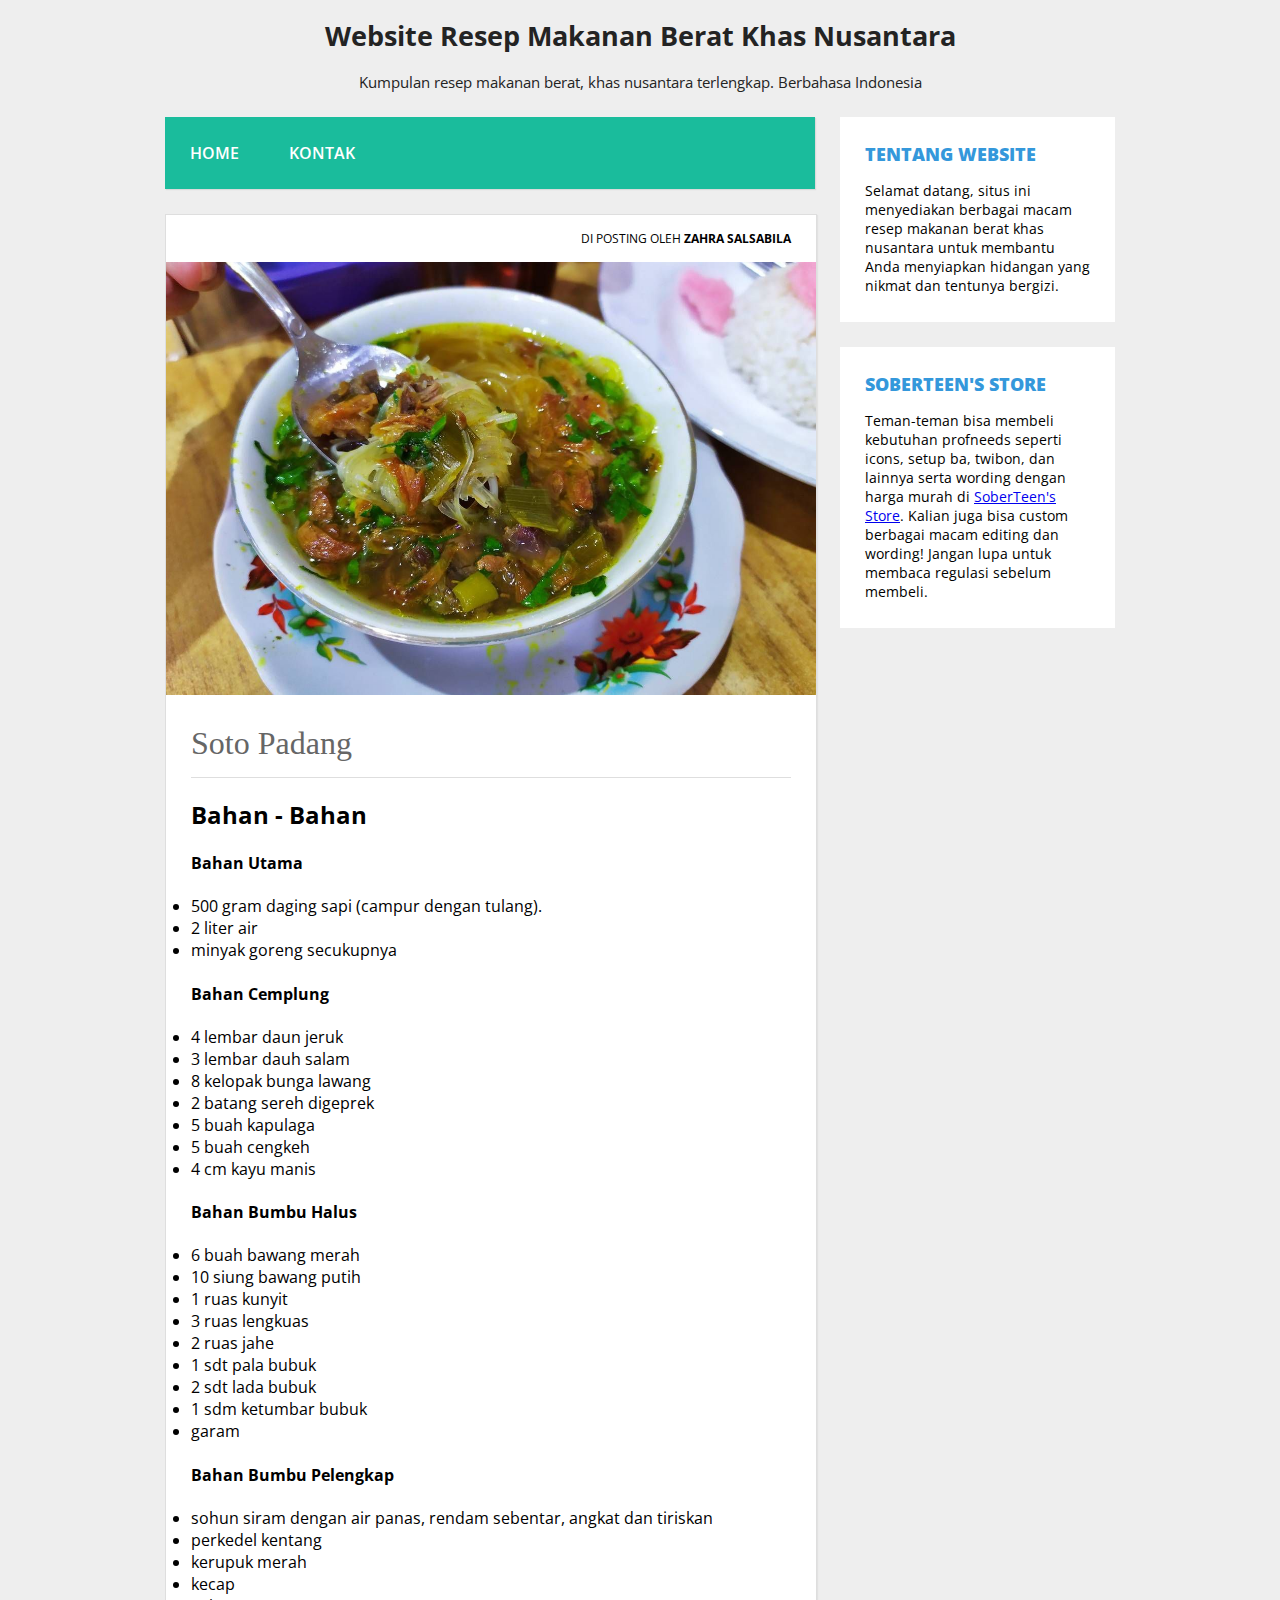
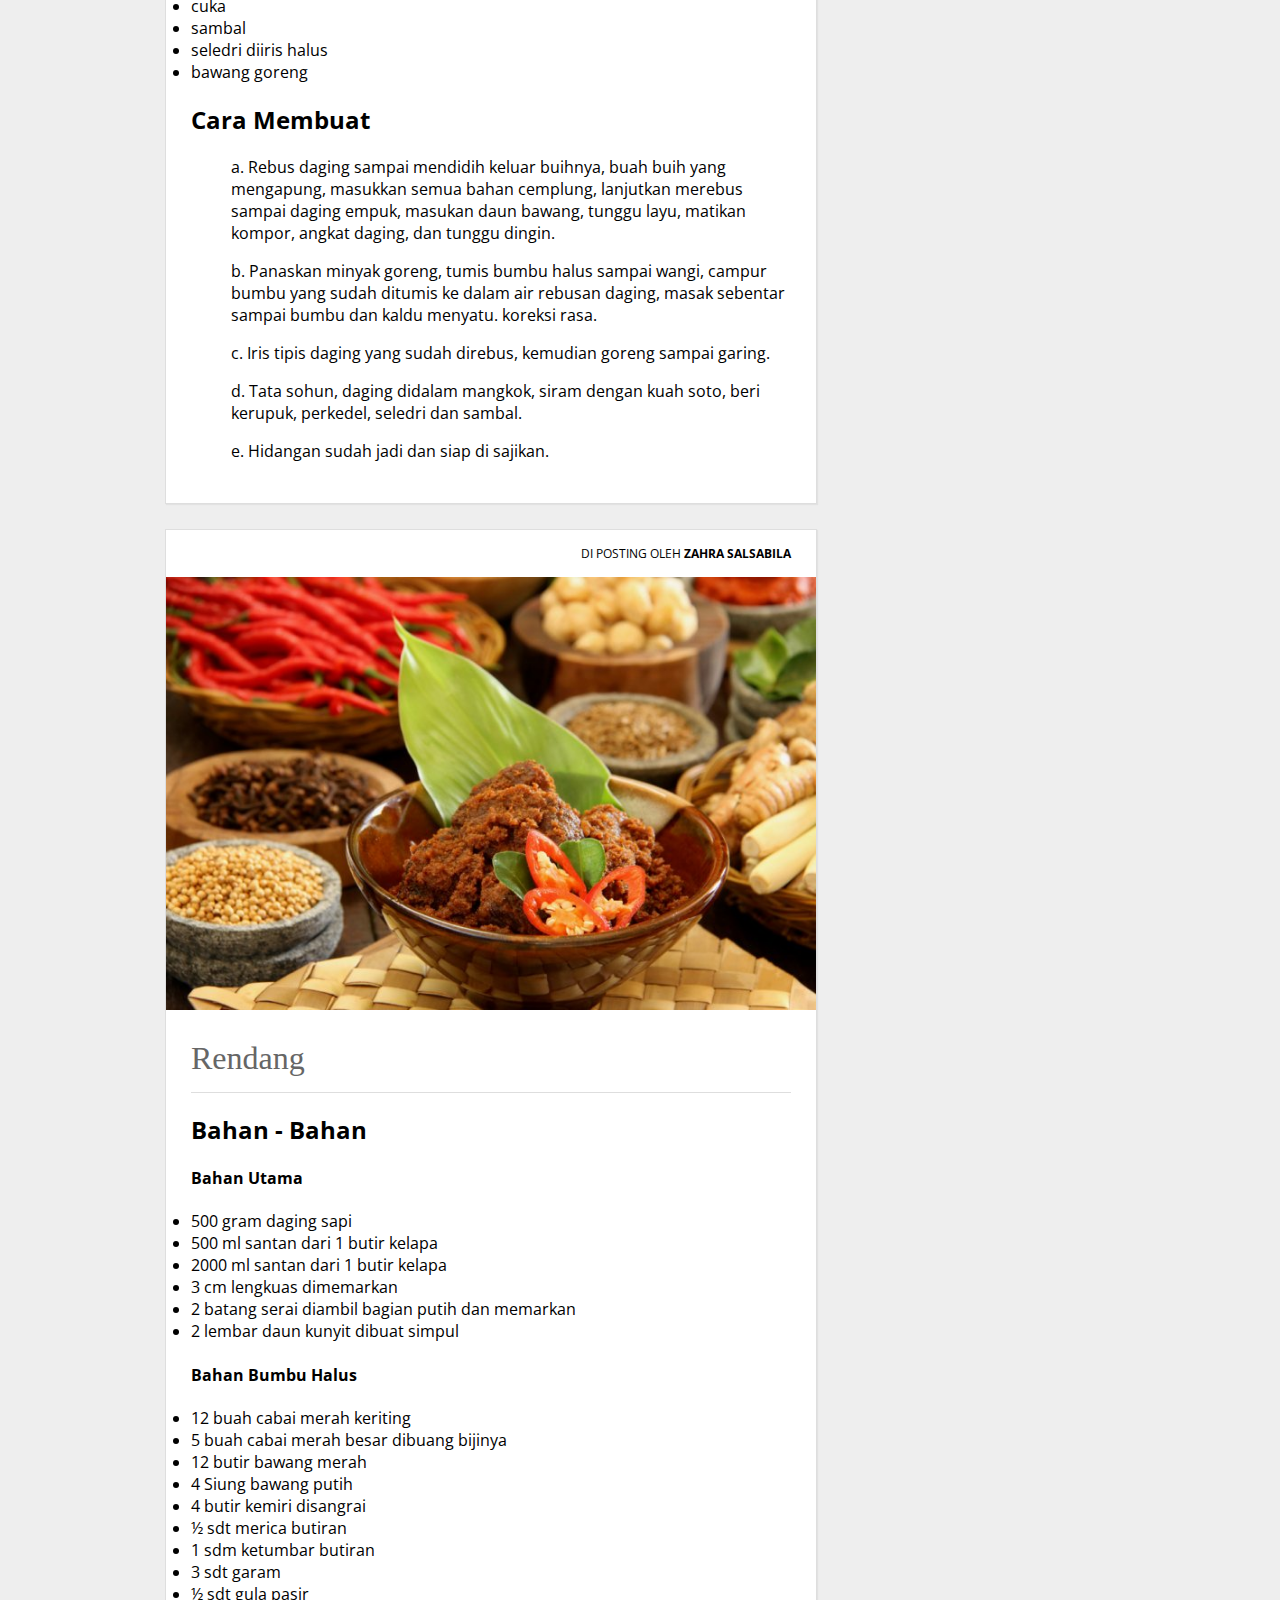
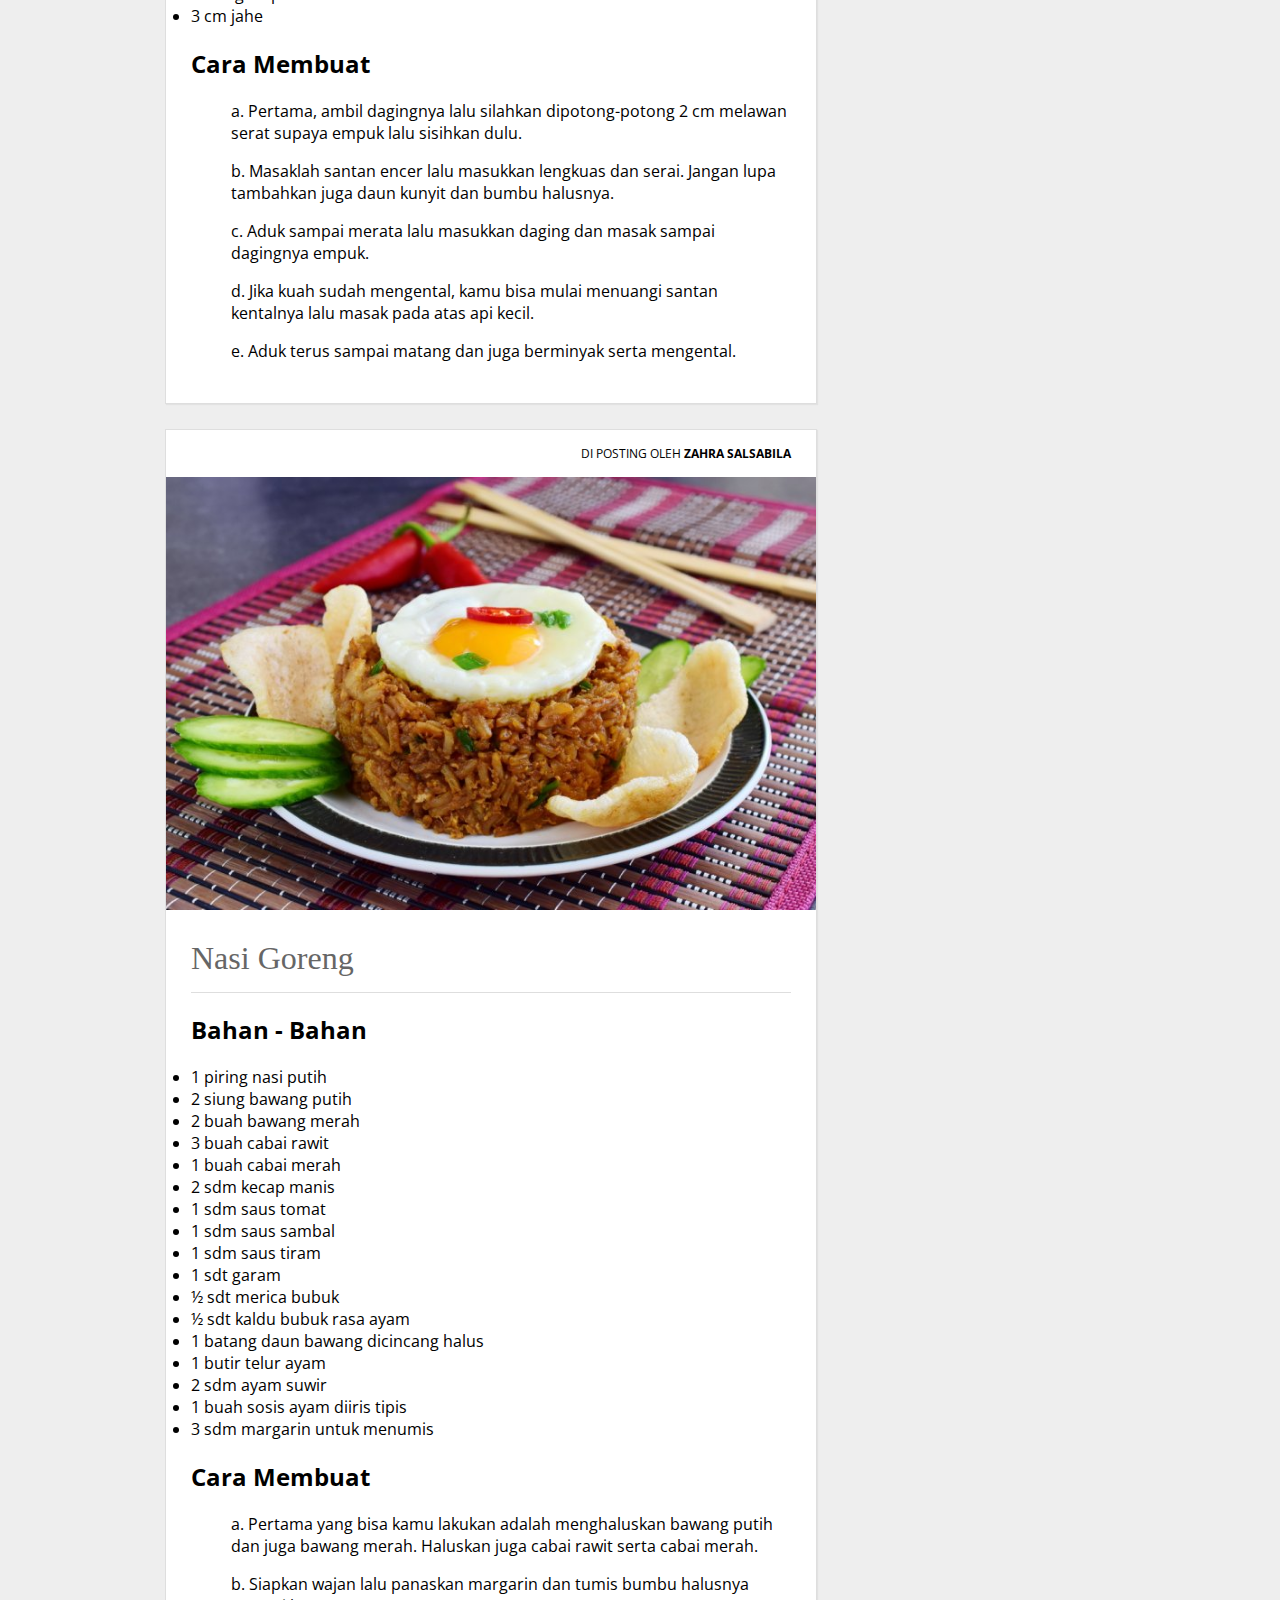
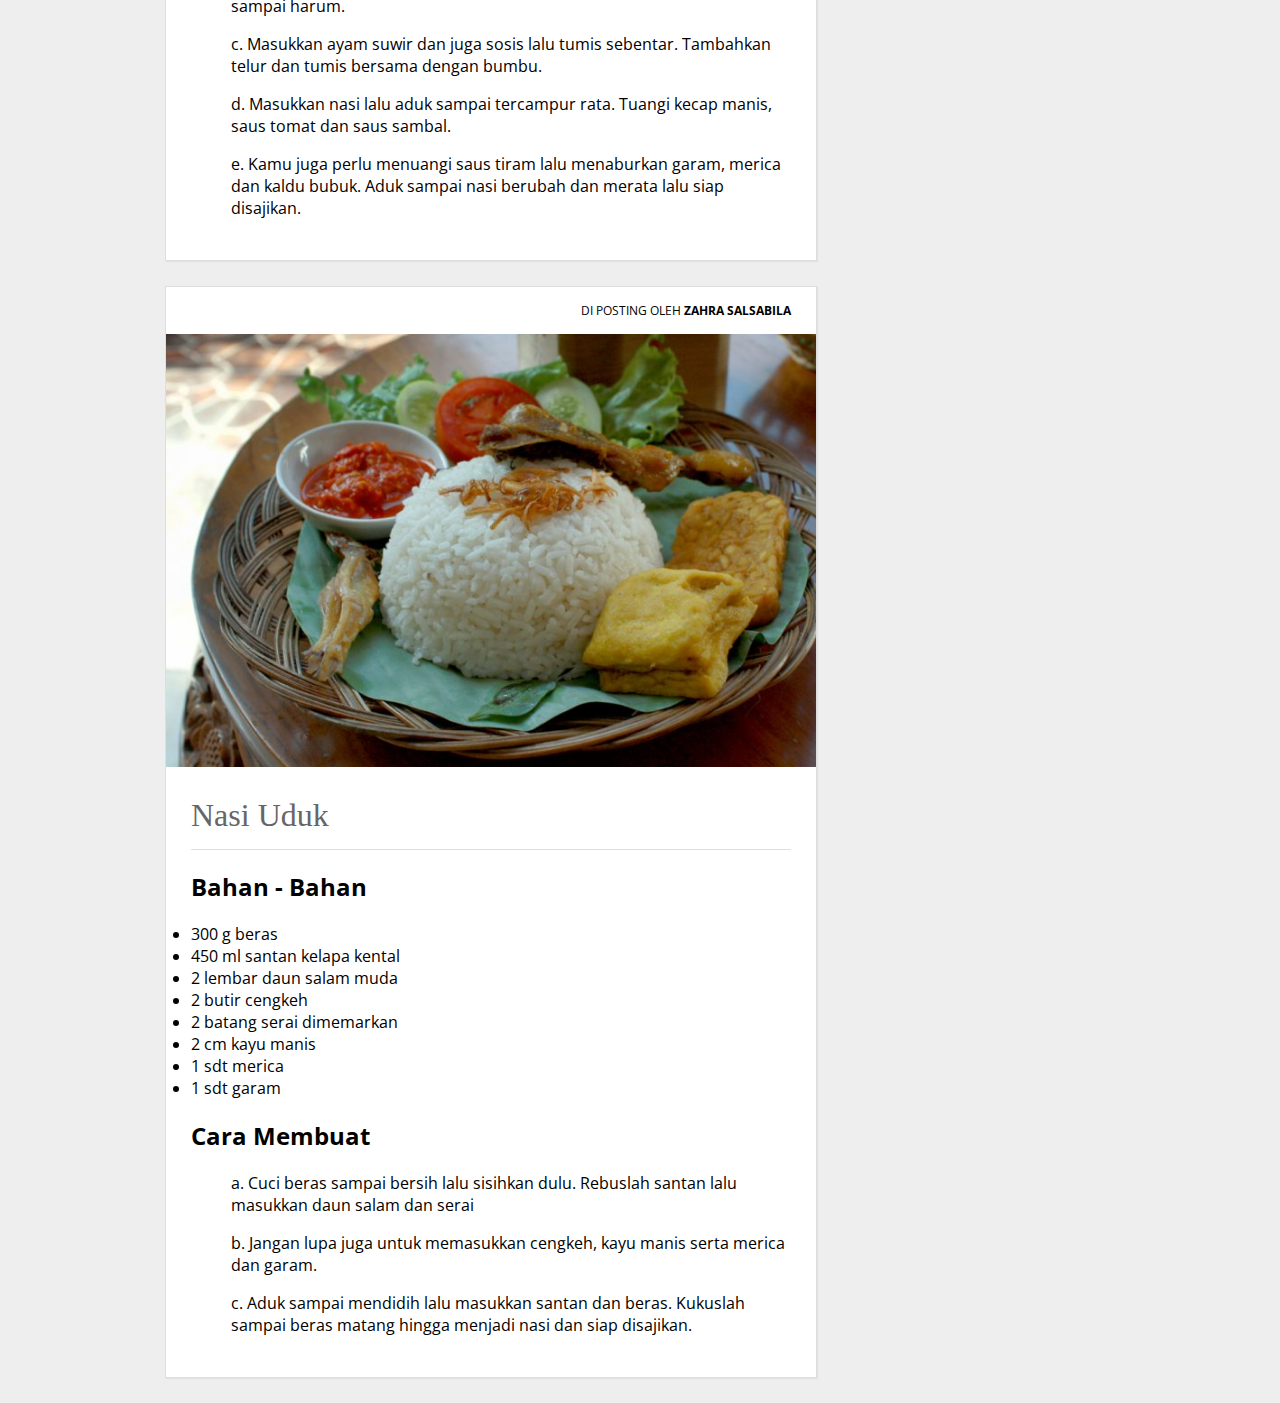
<file: maber.html>
<!DOCTYPE html>
<html>
<head>
    <title>Makanan Berat</title>
    <link rel="stylesheet" type="text/css" href="style.css">
</head>
<body>
    
    <!-- bagian header -->
    <header>
        <h1 class="judul">Website Resep Makanan Berat Khas Nusantara</h1>
        <p class="deskripsi">Kumpulan resep makanan berat, khas nusantara terlengkap. Berbahasa Indonesia</p>
    </header>
    <div class="wrap">
        <!-- bagian menu         -->
        <nav class="menu">
            <ul>
                <li>
                    <a href="index.html">Home</a>
                </li>
                <li>
                    <a href="https://wa.me/message/W6C3IDPTUAJDC1">Kontak</a>
                </li>
            </ul>
        </nav>
        <!-- akhir bagian menu -->
 
        <!-- bagian sidebar website -->
        <aside class="sidebar">
            <div class="widget">
                <h2>Tentang Website</h2>
                <p>Selamat datang, situs ini menyediakan berbagai macam resep makanan berat khas nusantara untuk membantu Anda menyiapkan hidangan yang nikmat dan tentunya bergizi. </p>
            </div>
            <div class="widget">
                <h2>SoberTeen's Store</h2>
                <p>Teman-teman bisa membeli kebutuhan profneeds seperti icons, setup ba, twibon, dan lainnya serta wording dengan harga murah di <a target="_blank" href="https://t.me/SoberTeen">SoberTeen's Store</a>. Kalian juga bisa custom berbagai macam editing dan wording! Jangan lupa untuk membaca regulasi sebelum membeli.</p>
            </div>
        </aside>
        <!-- akhir bagian sidebar website -->
 
        <!-- bagian konten Blog -->
        <div class="blog">
            <div class="conteudo">
                <div class="post-info">
                    Di Posting Oleh <b>Zahra Salsabila</b>
                </div>
                <img src="sopad.jpg">
                <h1> Soto Padang </h1>
                <hr>
                <p>
                    <h2>
                        Bahan - Bahan
                    </h2>
                    <h4>Bahan Utama</h4>
                    <li>500 gram daging sapi (campur dengan tulang).</li>
                    <li>2 liter air</li>
                    <li>minyak goreng secukupnya</li>

                    <h4>Bahan Cemplung</h4>
                    <li>4 lembar daun jeruk</li>
                    <li>3 lembar dauh salam</li>
                    <li>8 kelopak bunga lawang</li>
                    <li>2 batang sereh digeprek</li>
                    <li>5 buah kapulaga</li>
                    <li>5 buah cengkeh</li>
                    <li>4 cm kayu manis</li>

                    <h4>Bahan Bumbu Halus</h4>
                    <li>6 buah bawang merah</li>
                    <li>10 siung bawang putih</li>
                    <li>1 ruas kunyit</li>
                    <li>3 ruas lengkuas</li>
                    <li>2 ruas jahe</li>
                    <li>1 sdt pala bubuk</li>
                    <li>2 sdt lada bubuk</li>
                    <li>1 sdm ketumbar bubuk</li>
                    <li>garam</li>

                    <h4>Bahan Bumbu Pelengkap</h4>
                    <li>sohun siram dengan air panas, rendam sebentar, angkat dan tiriskan</li>
                    <li>perkedel kentang</li>
                    <li>kerupuk merah</li>
                    <li>kecap</li>
                    <li>cuka</li>
                    <li>sambal</li>
                    <li>seledri diiris halus</li>
                    <li>bawang goreng</li>

                    <h2>Cara Membuat</h2>
                    <p>
                        <ul>
                            a. Rebus daging sampai mendidih keluar buihnya, buah buih yang mengapung, masukkan semua bahan cemplung, lanjutkan merebus sampai daging empuk, masukan daun bawang, tunggu layu, matikan kompor, angkat daging, dan tunggu dingin.
                        </ul>
                        <ul>
                            b. Panaskan minyak goreng, tumis bumbu halus sampai wangi, campur bumbu yang sudah ditumis ke dalam air rebusan daging, masak sebentar sampai bumbu dan kaldu menyatu. koreksi rasa.
                        </ul>
                        <ul>
                            c. Iris tipis daging yang sudah direbus, kemudian goreng sampai garing.
                        </ul>
                        <ul>
                            d. Tata sohun, daging didalam mangkok, siram dengan kuah soto, beri kerupuk, perkedel, seledri dan sambal.
                        </ul>
                        <ul>
                            e. Hidangan sudah jadi dan siap di sajikan.
                        </ul>
                    </p>
                </p>                
            </div>
            <div class="conteudo">
                <div class="post-info">
                    Di Posting Oleh <b>Zahra Salsabila</b>
                </div>
                <img src="rendang.jpg">
                <h1> Rendang </h1>
                <hr>
                <p>
                    <h2>
                        Bahan - Bahan
                    </h2>
                    <h4>Bahan Utama</h4>
                    <li>500 gram daging sapi</li>
                    <li>500 ml santan dari 1 butir kelapa</li>
                    <li>2000 ml santan dari 1 butir kelapa</li>
                    <li>3 cm lengkuas dimemarkan</li>
                    <li>2 batang serai diambil bagian putih dan memarkan</li>
                    <li>2 lembar daun kunyit dibuat simpul</li>

                    <h4>Bahan Bumbu Halus</h4>
                    <li>12 buah cabai merah keriting</li>
                    <li>5 buah cabai merah besar dibuang bijinya</li>
                    <li>12 butir bawang merah</li>
                    <li>4 Siung bawang putih</li>
                    <li>4 butir kemiri disangrai</li>
                    <li>½ sdt merica butiran</li>
                    <li>1 sdm ketumbar butiran</li>
                    <li>3 sdt garam</li>
                    <li>½ sdt gula pasir</li>
                    <li>3 cm jahe</li>

                    <h2>Cara Membuat</h2>
                    <p>
                        <ul>
                            a. Pertama, ambil dagingnya lalu silahkan dipotong-potong 2 cm melawan serat supaya empuk lalu sisihkan dulu.
                        </ul>
                        <ul>
                            b. Masaklah santan encer lalu masukkan lengkuas dan serai. Jangan lupa tambahkan juga daun kunyit dan bumbu halusnya.
                        </ul>
                        <ul>
                            c. Aduk sampai merata lalu masukkan daging dan masak sampai dagingnya empuk.
                        </ul>
                        <ul>
                            d. Jika kuah sudah mengental, kamu bisa mulai menuangi santan kentalnya lalu masak pada atas api kecil.
                        </ul>
                        <ul>
                            e. Aduk terus sampai matang dan juga berminyak serta mengental.
                        </ul>
                    </p>
                </p>                
            </div>
            <div class="conteudo">
                <div class="post-info">
                    Di Posting Oleh <b>Zahra Salsabila</b>
                </div>
                <img src="nasgor.jpg">
                <h1> Nasi Goreng </h1>
                <hr>
                <p>
                    <h2>
                        Bahan - Bahan
                    </h2>
                    <li>1 piring nasi putih</li>
                    <li>2 siung bawang putih</li>
                    <li>2 buah bawang merah</li>
                    <li>3 buah cabai rawit</li>
                    <li>1 buah cabai merah</li>
                    <li>2 sdm kecap manis</li>
                    <li>1 sdm saus tomat</li>
                    <li>1 sdm saus sambal</li>
                    <li>1 sdm saus tiram</li>
                    <li>1 sdt garam</li>
                    <li>½ sdt merica bubuk</li>
                    <li>½ sdt kaldu bubuk rasa ayam</li>
                    <li>1 batang daun bawang dicincang halus</li>
                    <li>1 butir telur ayam</li>
                    <li>2 sdm ayam suwir</li>
                    <li>1 buah sosis ayam diiris tipis</li>
                    <li>3 sdm margarin untuk menumis</li>

                    <h2>Cara Membuat</h2>
                    <p>
                        <ul>
                            a. Pertama yang bisa kamu lakukan adalah menghaluskan bawang putih dan juga bawang merah. Haluskan juga cabai rawit serta cabai merah.
                        </ul>
                        <ul>
                            b. Siapkan wajan lalu panaskan margarin dan tumis bumbu halusnya sampai harum.
                        </ul>
                        <ul>
                            c. Masukkan ayam suwir dan juga sosis lalu tumis sebentar. Tambahkan telur dan tumis bersama dengan bumbu.
                        </ul>
                        <ul>
                            d. Masukkan nasi lalu aduk sampai tercampur rata. Tuangi kecap manis, saus tomat dan saus sambal.
                        </ul>
                        <ul>
                            e. Kamu juga perlu menuangi saus tiram lalu menaburkan garam, merica dan kaldu bubuk. Aduk sampai nasi berubah dan merata lalu siap disajikan.
                        </ul>
                    </p>
                </p>                
            </div>
            <div class="conteudo">
                <div class="post-info">
                    Di Posting Oleh <b>Zahra Salsabila</b>
                </div>
                <img src="uduk.jpg">
                <h1> Nasi Uduk </h1>
                <hr>
                <p>
                    <h2>
                        Bahan - Bahan
                    </h2>
                    <li>300 g beras</li>
                    <li>450 ml santan kelapa kental</li>
                    <li>2 lembar daun salam muda</li>
                    <li>2 butir cengkeh</li>
                    <li>2 batang serai dimemarkan</li>
                    <li>2 cm kayu manis</li>
                    <li>1 sdt merica</li>
                    <li>1 sdt garam</li>

                    <h2>Cara Membuat</h2>
                    <p>
                        <ul>
                            a. Cuci beras sampai bersih lalu sisihkan dulu. Rebuslah santan lalu masukkan daun salam dan serai
                        </ul>
                        <ul>
                            b. Jangan lupa juga untuk memasukkan cengkeh, kayu manis serta merica dan garam.
                        </ul>
                        <ul>
                            c. Aduk sampai mendidih lalu masukkan santan dan beras. Kukuslah sampai beras matang hingga menjadi nasi dan siap disajikan.
                        </ul>
                    </p>
                </p>                
            </div>
</body>
</file>
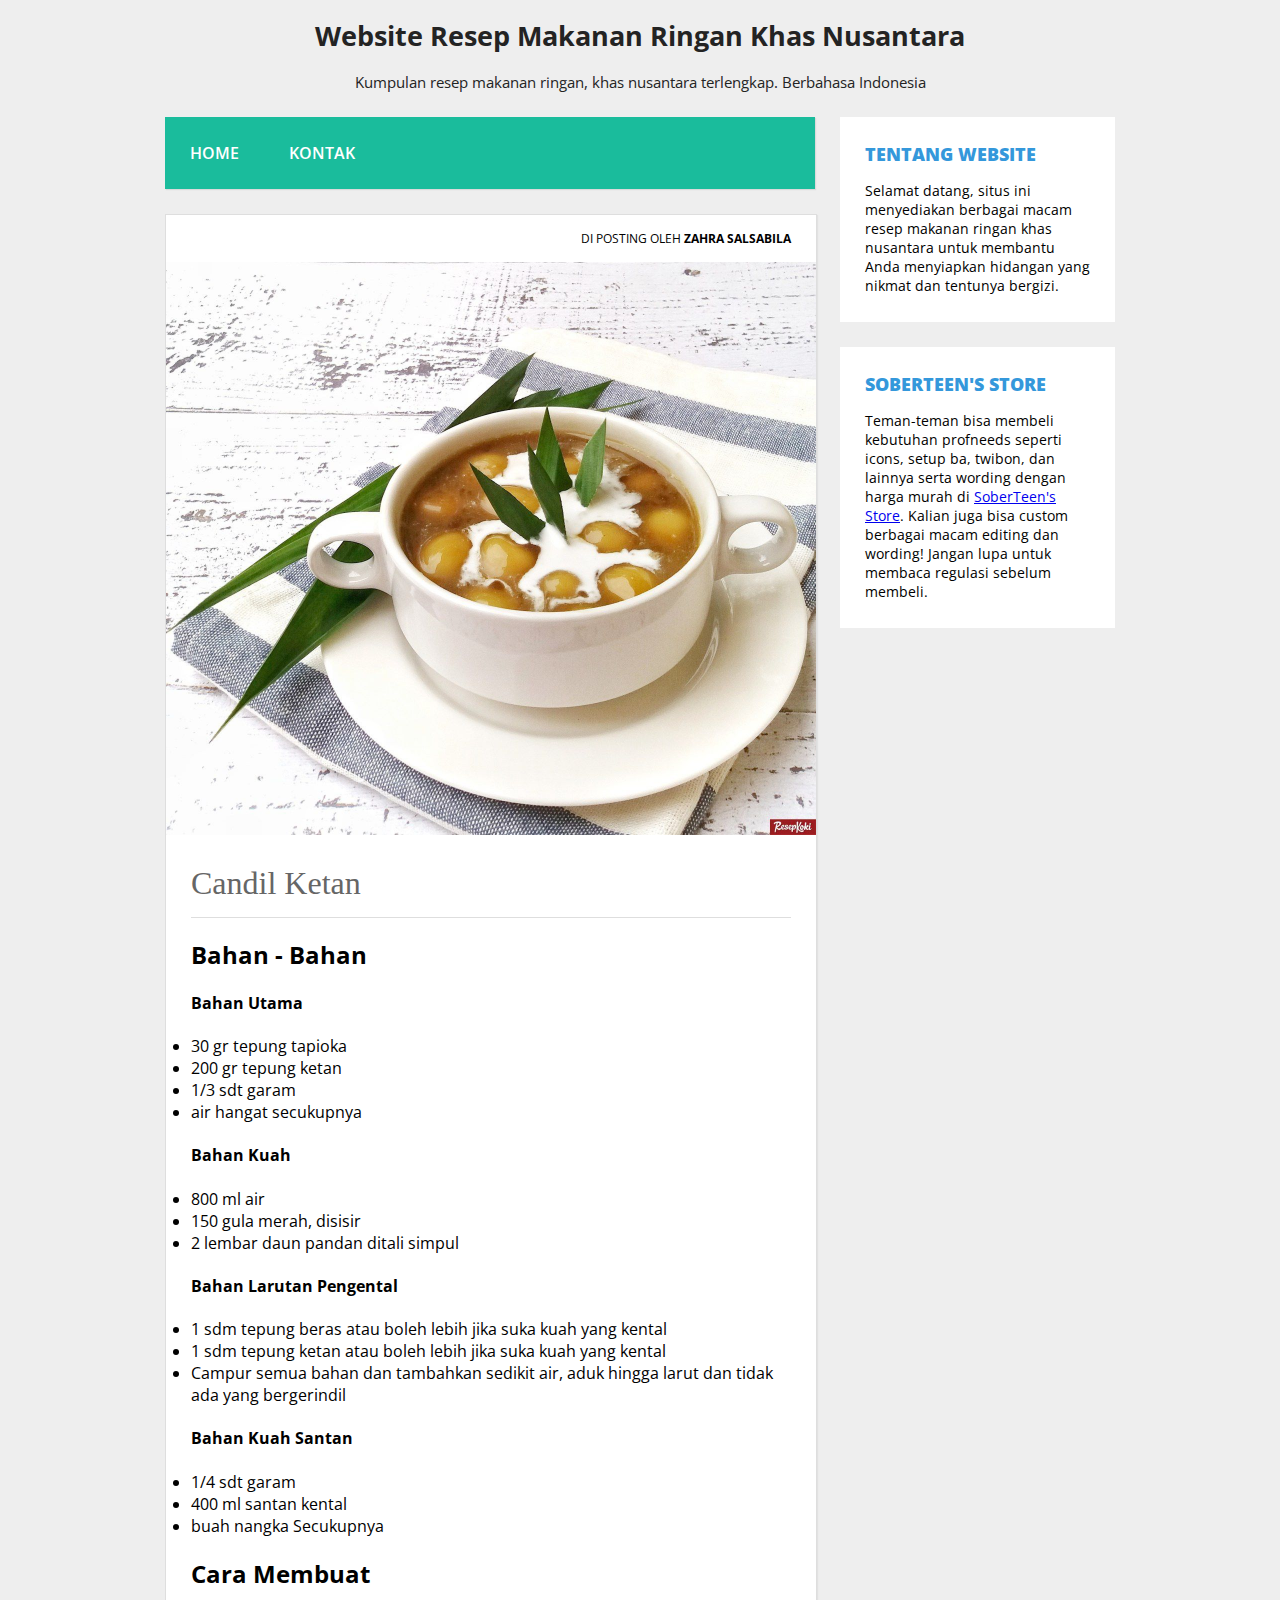
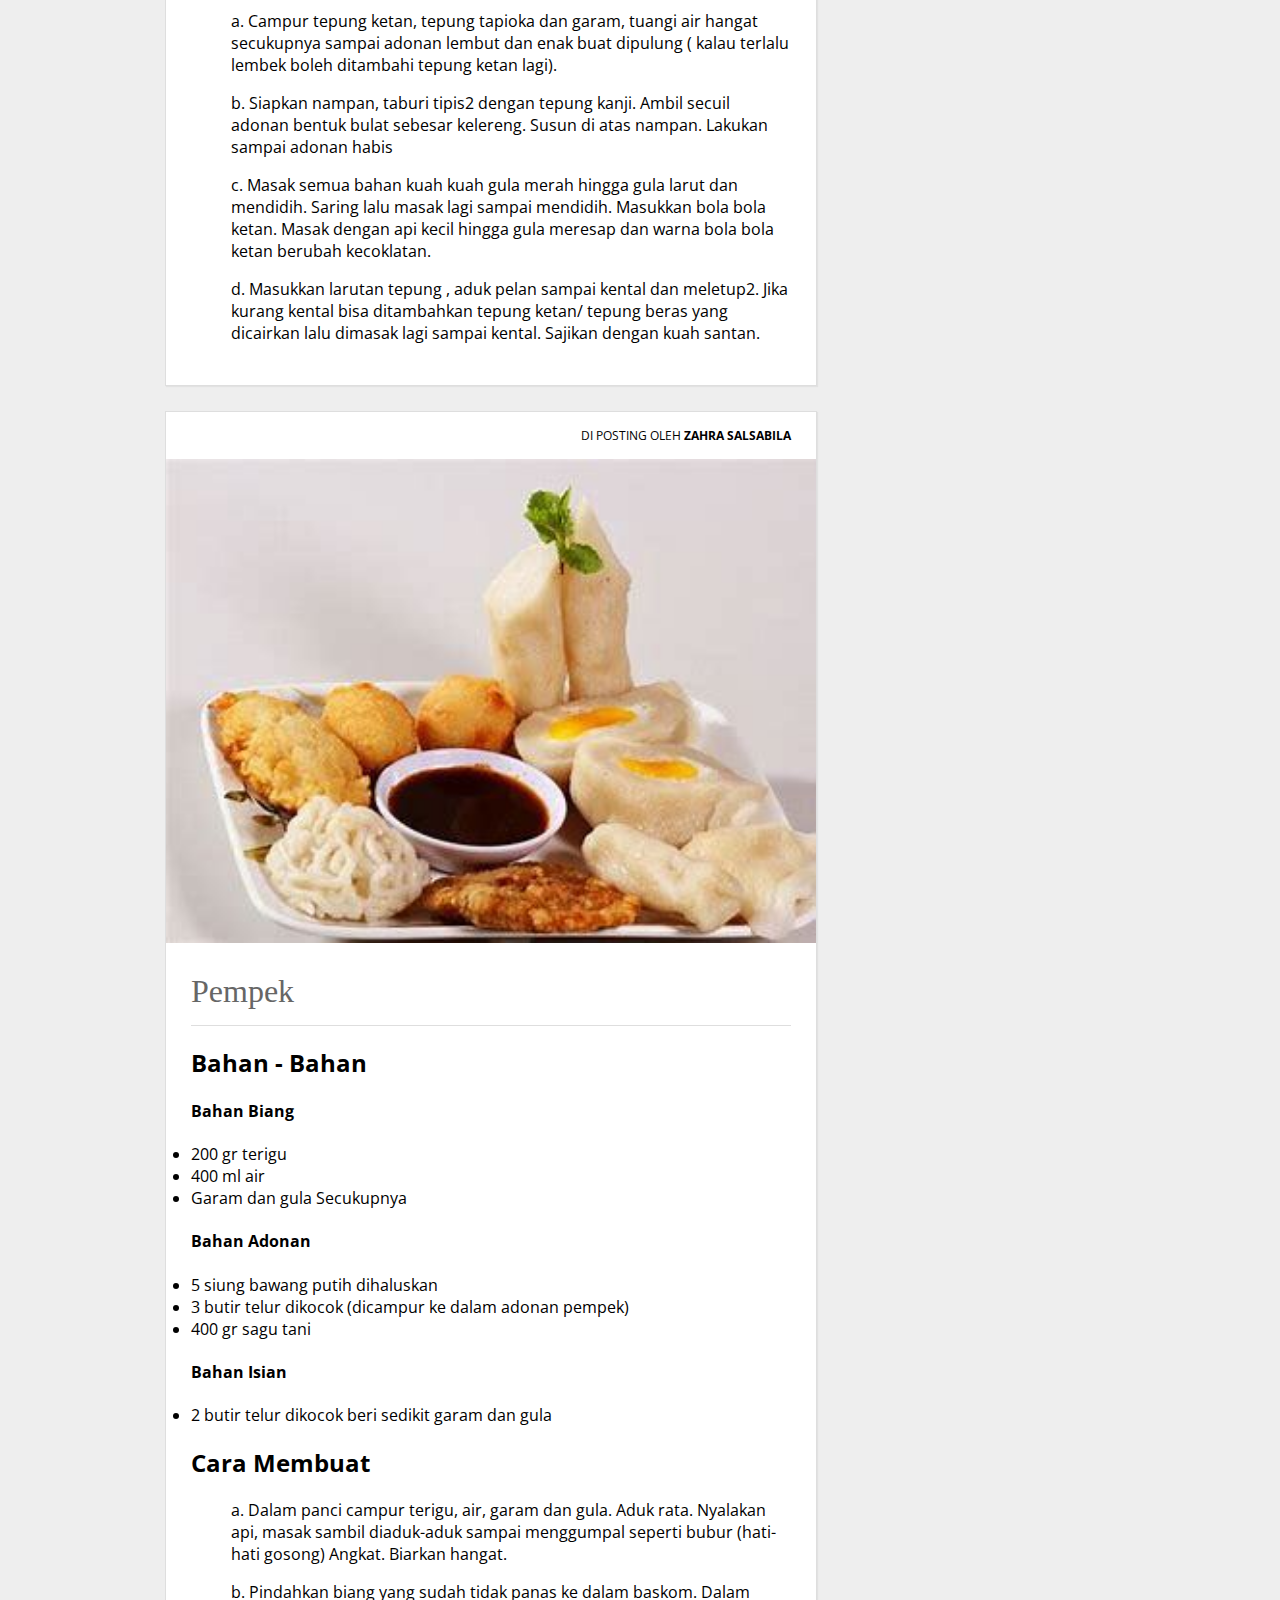
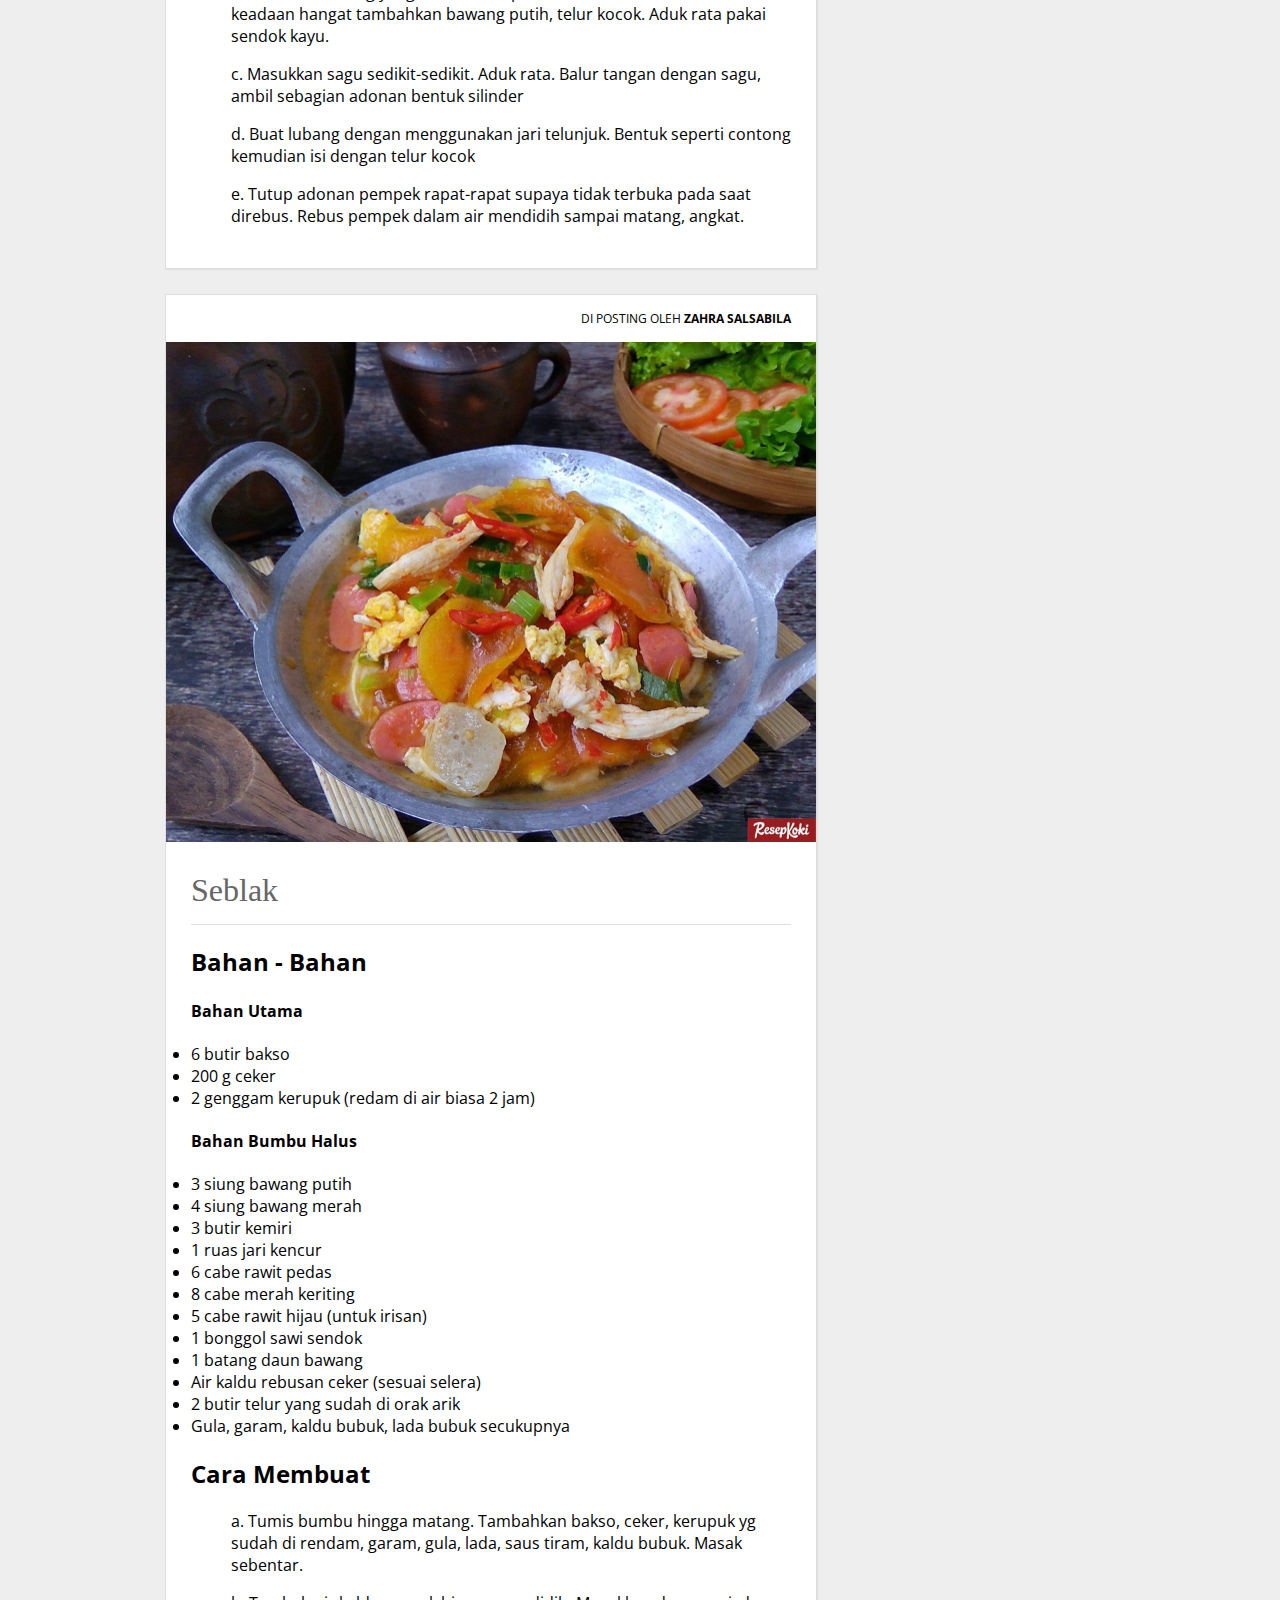
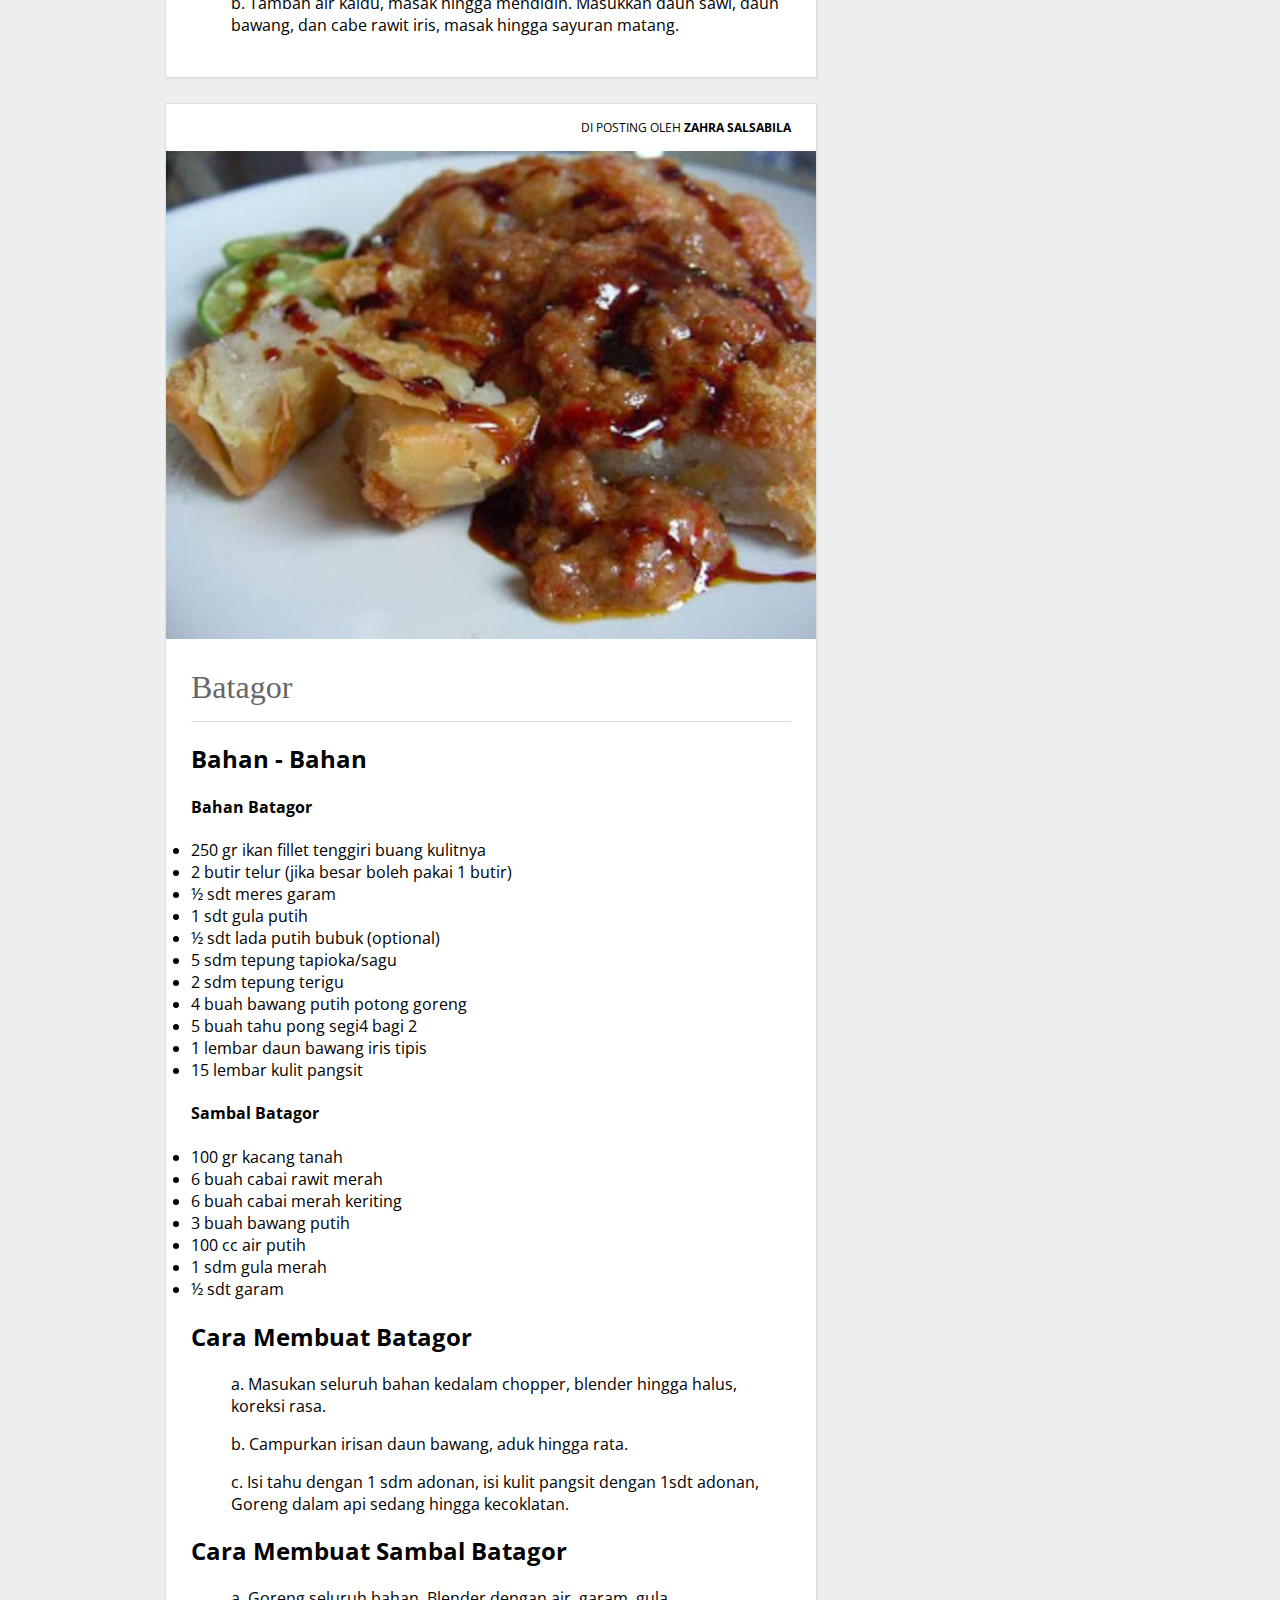
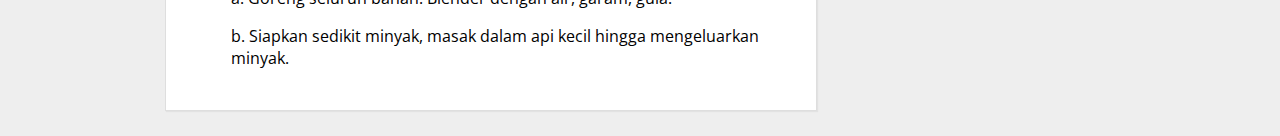
<file: marin.html>
<!DOCTYPE html>
<html>
<head>
    <title>Makanan Ringan</title>
    <link rel="stylesheet" type="text/css" href="style.css">
</head>
<body>
    
    <!-- bagian header -->
    <header>
        <h1 class="judul">Website Resep Makanan Ringan Khas Nusantara</h1>
        <p class="deskripsi">Kumpulan resep makanan ringan, khas nusantara terlengkap. Berbahasa Indonesia</p>
    </header>
    <div class="wrap">
        <!-- bagian menu         -->
        <nav class="menu">
            <ul>
                <li>
                    <a href="index.html">Home</a>
                </li>
                <li>
                    <a href="https://wa.me/message/W6C3IDPTUAJDC1">Kontak</a>
                </li>
            </ul>
        </nav>
        <!-- akhir bagian menu -->
 
        <!-- bagian sidebar website -->
        <aside class="sidebar">
            <div class="widget">
                <h2>Tentang Website</h2>
                <p>Selamat datang, situs ini menyediakan berbagai macam resep makanan ringan khas nusantara untuk membantu Anda menyiapkan hidangan yang nikmat dan tentunya bergizi. </p>
            </div>
            <div class="widget">
                <h2>SoberTeen's Store</h2>
                <p>Teman-teman bisa membeli kebutuhan profneeds seperti icons, setup ba, twibon, dan lainnya serta wording dengan harga murah di <a target="_blank" href="https://t.me/SoberTeen">SoberTeen's Store</a>. Kalian juga bisa custom berbagai macam editing dan wording! Jangan lupa untuk membaca regulasi sebelum membeli.</p>
            </div>
        </aside>
        <!-- akhir bagian sidebar website -->
 
        <!-- bagian konten Blog -->
        <div class="blog">
            <div class="conteudo">
                <div class="post-info">
                    Di Posting Oleh <b>Zahra Salsabila</b>
                </div>
                <img src="candil.jpg">
                <h1> Candil Ketan </h1>
                <hr>
                <p>
                    <h2>
                        Bahan - Bahan
                    </h2>
                    <h4>Bahan Utama</h4>
                    <li>30 gr tepung tapioka</li>
                    <li>200 gr tepung ketan</li>
                    <li>1/3 sdt garam</li>
                    <li>air hangat secukupnya</li>

                    <h4>Bahan Kuah</h4>
                    <li>800 ml air</li>
                    <li>150 gula merah, disisir</li>
                    <li>2 lembar daun pandan ditali simpul</li>

                    <h4>Bahan Larutan Pengental</h4>
                    <li>1 sdm tepung beras atau boleh lebih jika suka kuah yang kental</li>
                    <li> 1 sdm tepung ketan atau boleh lebih jika suka kuah yang kental</li>
                    <li>Campur semua bahan dan tambahkan sedikit air, aduk hingga larut dan tidak ada yang bergerindil</li>

                    <h4>Bahan Kuah Santan</h4>
                    <li>1/4 sdt garam</li>
                    <li>400 ml santan kental</li>
                    <li>buah nangka Secukupnya</li>

                    <h2>Cara Membuat</h2>
                    <p>
                        <ul>
                            a. Campur tepung ketan, tepung tapioka dan garam, tuangi air hangat secukupnya sampai adonan lembut dan enak buat dipulung ( kalau terlalu lembek boleh ditambahi tepung ketan lagi).
                        </ul>
                        <ul>
                            b. Siapkan nampan, taburi tipis2 dengan tepung kanji. Ambil secuil adonan bentuk bulat sebesar kelereng. Susun di atas nampan. Lakukan sampai adonan habis
                        </ul>
                        <ul>
                            c. Masak semua bahan kuah kuah gula merah hingga gula larut dan mendidih. Saring lalu masak lagi sampai mendidih. Masukkan bola bola ketan. Masak dengan api kecil hingga gula meresap dan warna bola bola ketan berubah kecoklatan.
                        </ul>
                        <ul>
                            d. Masukkan larutan tepung , aduk pelan sampai kental dan meletup2. Jika kurang kental bisa ditambahkan tepung ketan/ tepung beras yang dicairkan lalu dimasak lagi sampai kental. Sajikan dengan kuah santan.
                        </ul>
                    </p>
                </p>                
            </div>
            <div class="conteudo">
                <div class="post-info">
                    Di Posting Oleh <b>Zahra Salsabila</b>
                </div>
                <img src="pempek.jpg">
                <h1> Pempek </h1>
                <hr>
                <p>
                    <h2>
                        Bahan - Bahan
                    </h2>
                    <h4>Bahan Biang</h4>
                    <li>200 gr terigu</li>
                    <li>400 ml air</li>
                    <li>Garam dan gula Secukupnya</li>

                    <h4>Bahan Adonan</h4>
                    <li>5 siung bawang putih dihaluskan</li>
                    <li>3 butir telur dikocok (dicampur ke dalam adonan pempek)</li>
                    <li>400 gr sagu tani</li>

                    <h4>Bahan Isian</h4>
                    <li>2 butir telur dikocok beri sedikit garam dan gula</li>

                    <h2>Cara Membuat</h2>
                    <p>
                        <ul>
                            a. Dalam panci campur terigu, air, garam dan gula. Aduk rata. Nyalakan api, masak sambil diaduk-aduk sampai menggumpal seperti bubur (hati-hati gosong) Angkat. Biarkan hangat.
                        </ul>
                        <ul>
                            b. Pindahkan biang yang sudah tidak panas ke dalam baskom. Dalam keadaan hangat tambahkan bawang putih, telur kocok. Aduk rata pakai sendok kayu.
                        </ul>
                        <ul>
                            c. Masukkan sagu sedikit-sedikit. Aduk rata. Balur tangan dengan sagu, ambil sebagian adonan bentuk silinder
                        </ul>
                        <ul>
                            d. Buat lubang dengan menggunakan jari telunjuk. Bentuk seperti contong kemudian isi dengan telur kocok
                        </ul>
                        <ul>
                            e. Tutup adonan pempek rapat-rapat supaya tidak terbuka pada saat direbus. Rebus pempek dalam air mendidih sampai matang, angkat.
                        </ul>
                    </p>
                </p>                
            </div>
            <div class="conteudo">
                <div class="post-info">
                    Di Posting Oleh <b>Zahra Salsabila</b>
                </div>
                <img src="seblak.jpg">
                <h1> Seblak </h1>
                <hr>
                <p>
                    <h2>
                        Bahan - Bahan
                    </h2>
                    <h4>Bahan Utama</h4>
                    <li>6 butir bakso</li>
                    <li>200 g ceker</li>
                    <li>2 genggam kerupuk (redam di air biasa 2 jam)</li>
                    <h4>Bahan Bumbu Halus</h4>
                    <li>3 siung bawang putih</li>
                    <li>4 siung bawang merah</li>
                    <li>3 butir kemiri</li>
                    <li>1 ruas jari kencur</li>
                    <li>6 cabe rawit pedas</li>
                    <li>8 cabe merah keriting</li>
                    <li>5 cabe rawit hijau (untuk irisan)</li>
                    <li>1 bonggol sawi sendok</li>
                    <li>1 batang daun bawang</li>
                    <li>Air kaldu rebusan ceker (sesuai selera)</li>
                    <li>2 butir telur yang sudah di orak arik</li>
                    <li>Gula, garam, kaldu bubuk, lada bubuk secukupnya</li>

                    <h2>Cara Membuat</h2>
                    <p>
                        <ul>
                            a. Tumis bumbu hingga matang. Tambahkan bakso, ceker, kerupuk yg sudah di rendam, garam, gula, lada, saus tiram, kaldu bubuk. Masak sebentar.
                        </ul>
                        <ul>
                            b. Tambah air kaldu, masak hingga mendidih. Masukkan daun sawi, daun bawang, dan cabe rawit iris, masak hingga sayuran matang.
                        </ul>
                    </p>
                </p>                
            </div>
            <div class="conteudo">
                <div class="post-info">
                    Di Posting Oleh <b>Zahra Salsabila</b>
                </div>
                <img src="batagor.jpg">
                <h1> Batagor </h1>
                <hr>
                <p>
                    <h2>
                        Bahan - Bahan
                    </h2>
                    <h4>Bahan Batagor</h4>
                    <li>250 gr ikan fillet tenggiri buang kulitnya</li>
                    <li>2 butir telur (jika besar boleh pakai 1 butir)</li>
                    <li>½ sdt meres garam</li>
                    <li>1 sdt gula putih</li>
                    <li>½ sdt lada putih bubuk (optional)</li>
                    <li>5 sdm tepung tapioka/sagu</li>
                    <li>2 sdm tepung terigu</li>
                    <li>4 buah bawang putih potong goreng</li>
                    <li>5 buah tahu pong segi4 bagi 2</li>
                    <li>1 lembar daun bawang iris tipis</li>
                    <li>15 lembar kulit pangsit</li>

                    <h4>Sambal Batagor</h4>
                    <li>100 gr kacang tanah</li>
                    <li>6 buah cabai rawit merah</li>
                    <li>6 buah cabai merah keriting</li>
                    <li>3 buah bawang putih</li>
                    <li>100 cc air putih</li>
                    <li>1 sdm gula merah</li>
                    <li>½ sdt garam</li>

                    <h2>Cara Membuat Batagor</h2>
                    <p>
                        <ul>
                            a. Masukan seluruh bahan kedalam chopper, blender hingga halus, koreksi rasa.
                        </ul>
                        <ul>
                            b. Campurkan irisan daun bawang, aduk hingga rata.
                        </ul>
                        <ul>
                            c. Isi tahu dengan 1 sdm adonan, isi kulit pangsit dengan 1sdt adonan, Goreng dalam api sedang hingga kecoklatan.
                        </ul>
                    </p>
                    <h2>Cara Membuat Sambal Batagor</h2>
                    <p>
                       <ul>
                           a.  Goreng seluruh bahan. Blender dengan air, garam, gula.
                       </ul> 
                       <ul>
                           b. Siapkan sedikit minyak, masak dalam api kecil hingga mengeluarkan minyak.
                       </ul>
                    </p>
                </p>                
            </div>
</body>
</file>
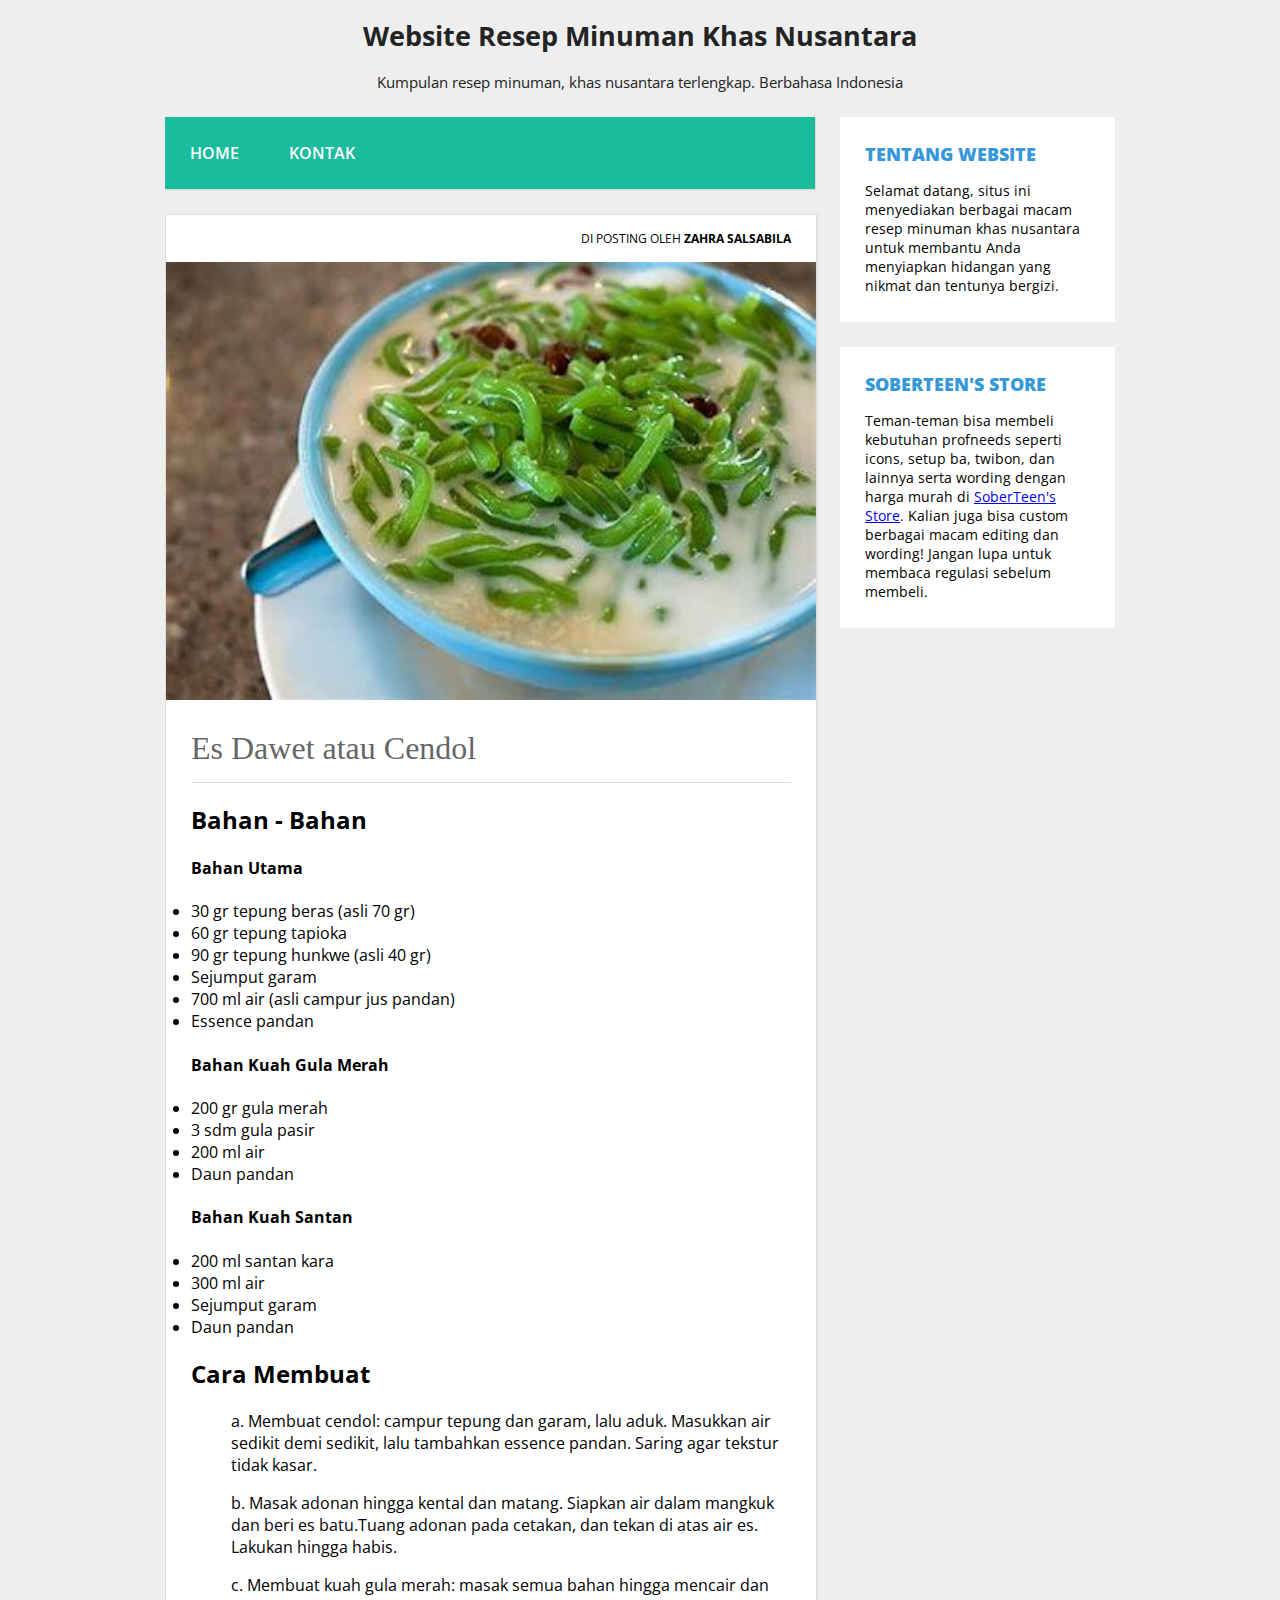
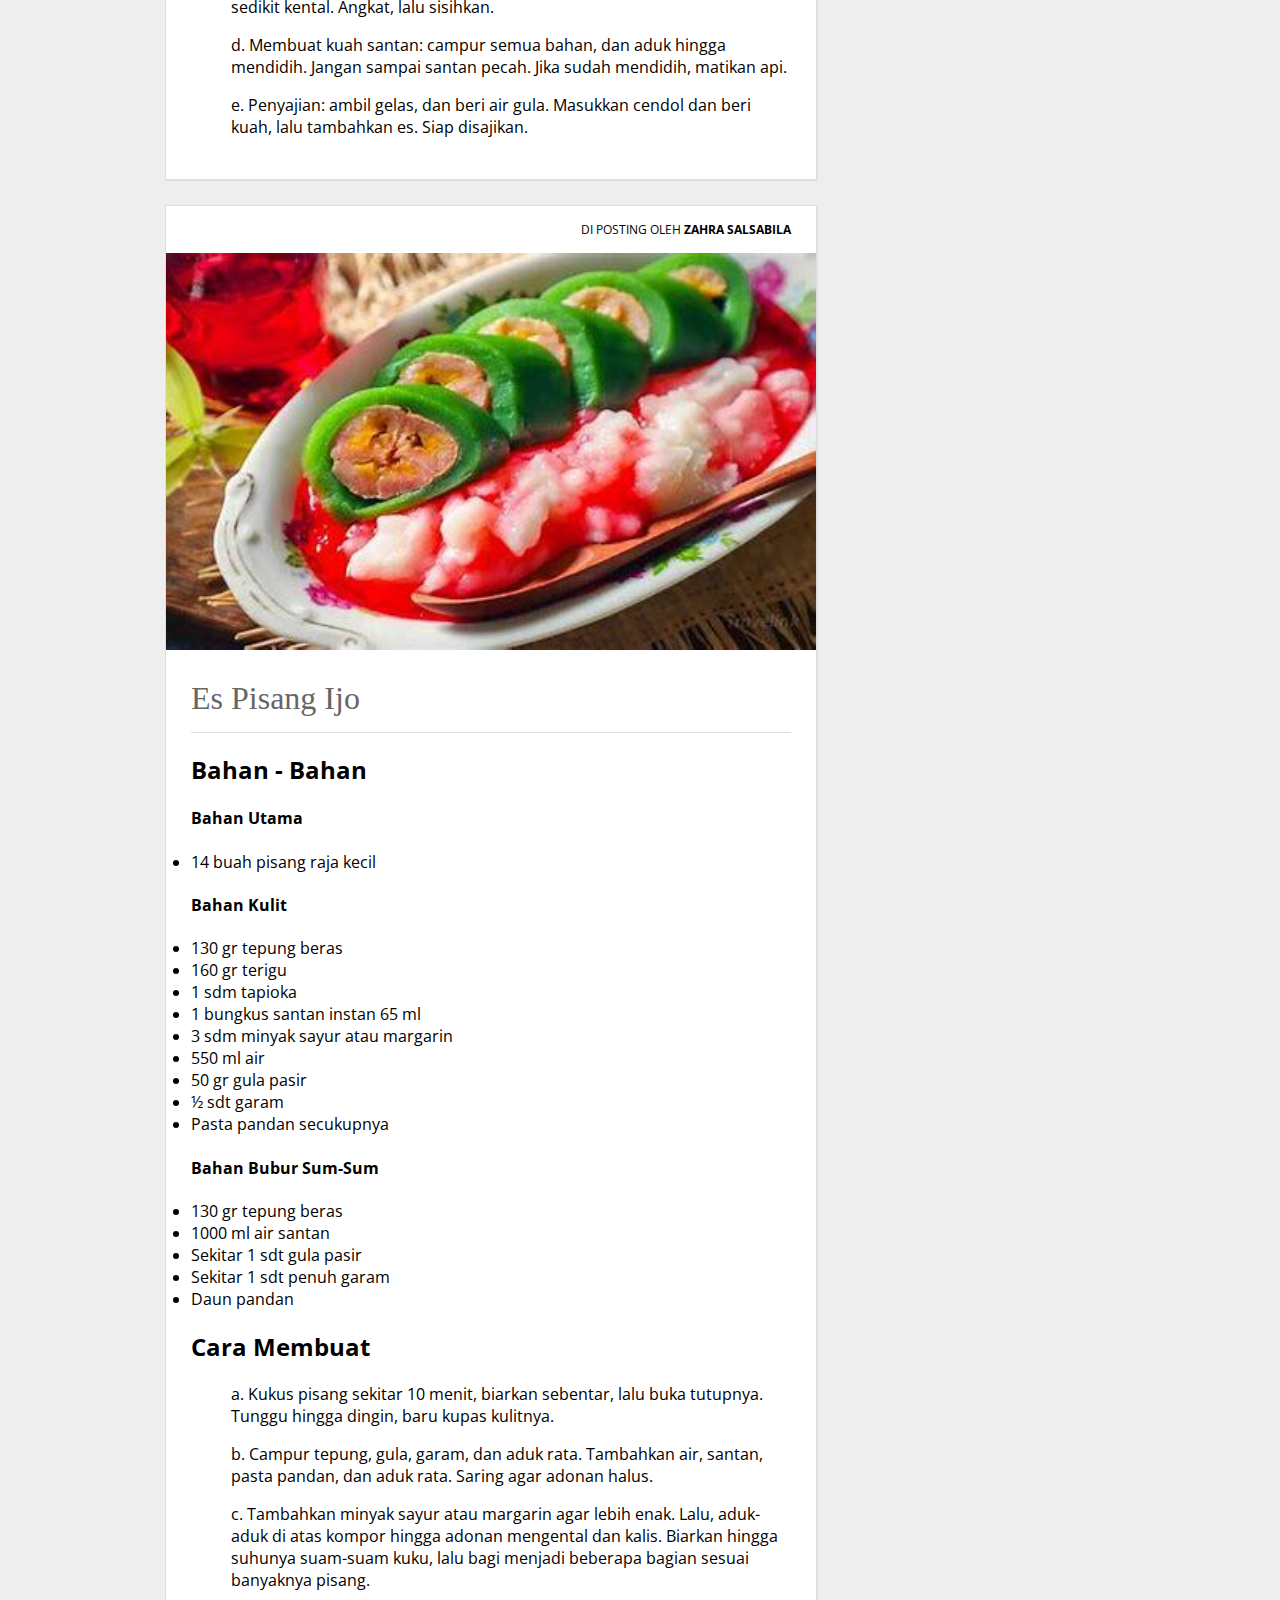
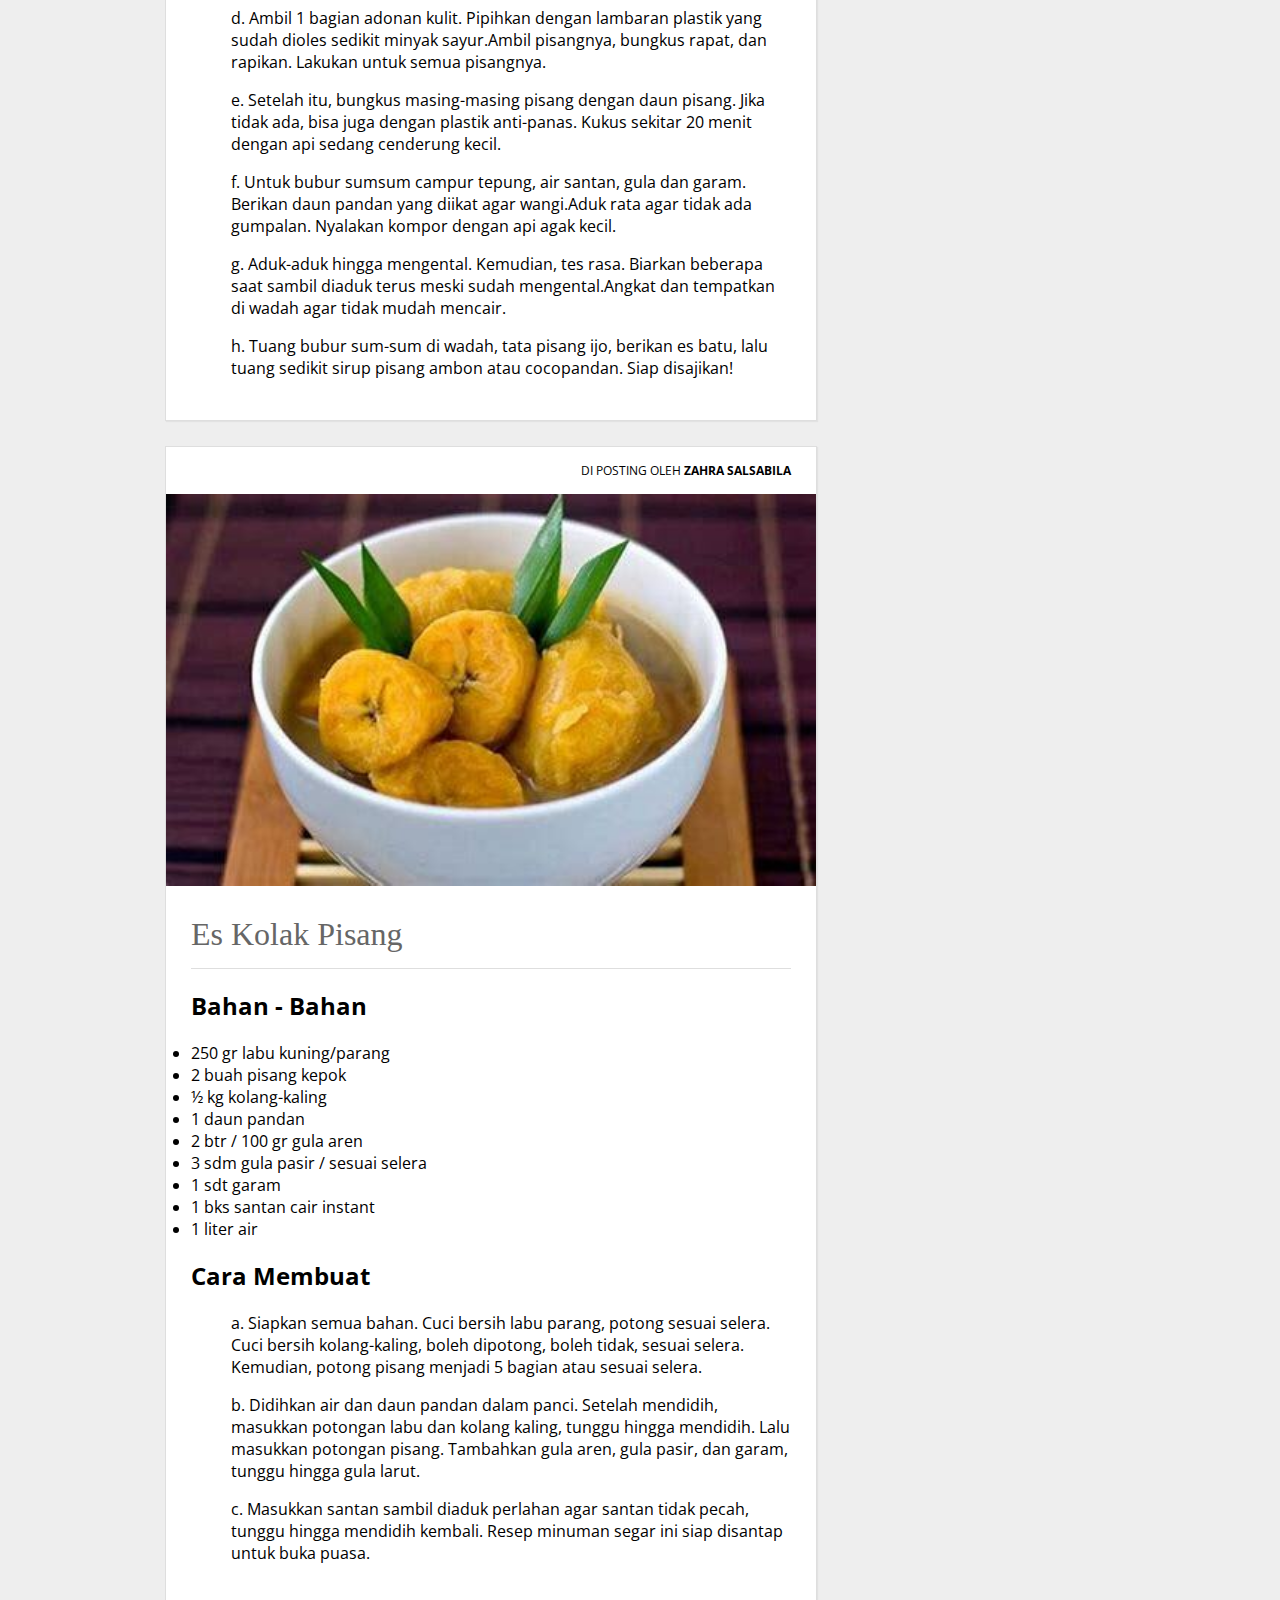
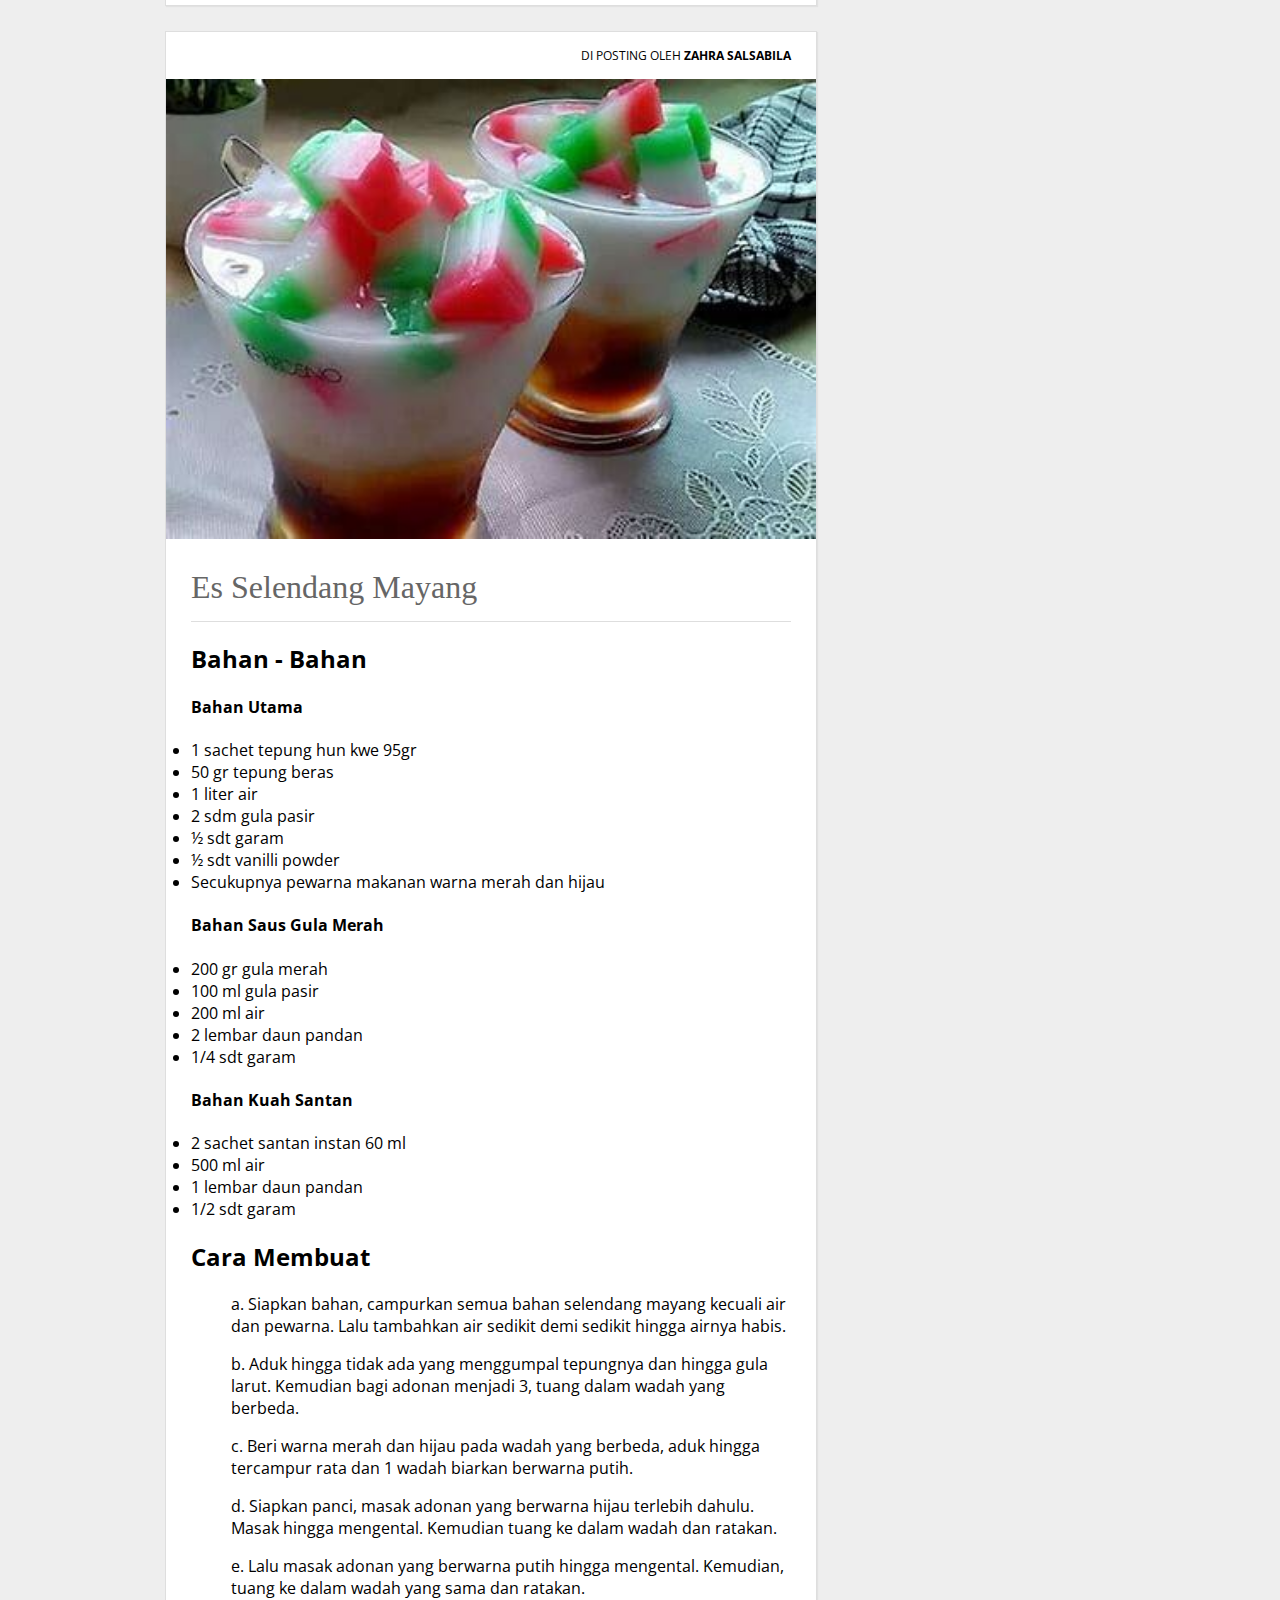
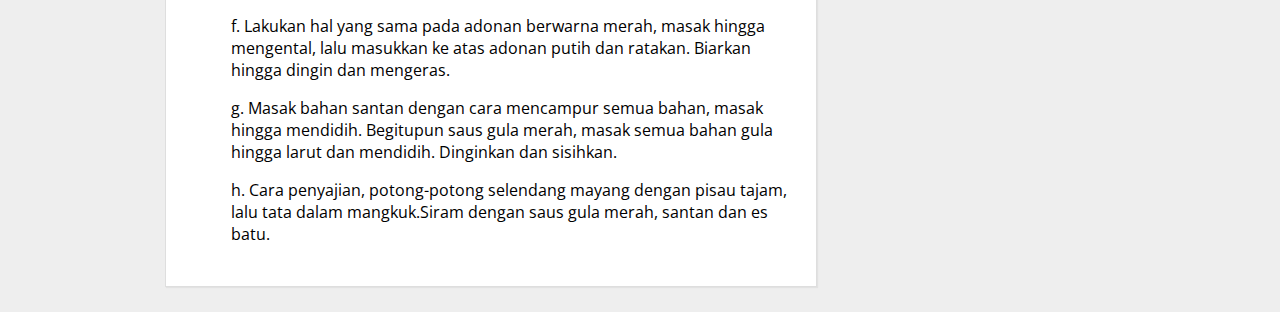
<file: minum.html>
<!DOCTYPE html>
<html>
<head>
    <title>Minuman</title>
    <link rel="stylesheet" type="text/css" href="style.css">
</head>
<body>
    
    <!-- bagian header -->
    <header>
        <h1 class="judul">Website Resep Minuman Khas Nusantara</h1>
        <p class="deskripsi">Kumpulan resep minuman, khas nusantara terlengkap. Berbahasa Indonesia</p>
    </header>
    <div class="wrap">
        <!-- bagian menu         -->
        <nav class="menu">
            <ul>
                <li>
                    <a href="index.html">Home</a>
                </li>
                <li>
                    <a href="https://wa.me/message/W6C3IDPTUAJDC1">Kontak</a>
                </li>
            </ul>
        </nav>
        <!-- akhir bagian menu -->
 
        <!-- bagian sidebar website -->
        <aside class="sidebar">
            <div class="widget">
                <h2>Tentang Website</h2>
                <p>Selamat datang, situs ini menyediakan berbagai macam resep minuman khas nusantara untuk membantu Anda menyiapkan hidangan yang nikmat dan tentunya bergizi. </p>
            </div>
            <div class="widget">
                <h2>SoberTeen's Store</h2>
                <p>Teman-teman bisa membeli kebutuhan profneeds seperti icons, setup ba, twibon, dan lainnya serta wording dengan harga murah di <a target="_blank" href="https://t.me/SoberTeen">SoberTeen's Store</a>. Kalian juga bisa custom berbagai macam editing dan wording! Jangan lupa untuk membaca regulasi sebelum membeli.</p>
            </div>
        </aside>
        <!-- akhir bagian sidebar website -->
 
        <!-- bagian konten Blog -->
        <div class="blog">
            <div class="conteudo">
                <div class="post-info">
                    Di Posting Oleh <b>Zahra Salsabila</b>
                </div>
                <img src="cendol.jpg">
                <h1> Es Dawet atau Cendol </h1>
                <hr>
                <p>
                    <h2>
                        Bahan - Bahan
                    </h2>
                    <h4>Bahan Utama</h4>
                    <li>30 gr tepung beras (asli 70 gr)</li>
                    <li>60 gr tepung tapioka</li>
                    <li>90 gr tepung hunkwe (asli 40 gr)</li>
                    <li>Sejumput garam</li>
                    <li>700 ml air (asli campur jus pandan)</li>
                    <li>Essence pandan</li>

                    <h4>Bahan Kuah Gula Merah</h4>
                    <li>200 gr gula merah</li>
                    <li>3 sdm gula pasir</li>
                    <li>200 ml air</li>
                    <li>Daun pandan</li>

                    <h4>Bahan Kuah Santan</h4>
                    <li>200 ml santan kara</li>
                    <li>300 ml air</li>
                    <li>Sejumput garam</li>
                    <li>Daun pandan</li>

                    <h2>Cara Membuat</h2>
                    <p>
                        <ul>
                            a. Membuat cendol: campur tepung dan garam, lalu aduk. Masukkan air sedikit demi sedikit, lalu tambahkan essence pandan. Saring agar tekstur tidak kasar.
                        </ul>
                        <ul>
                            b. Masak adonan hingga kental dan matang. Siapkan air dalam mangkuk dan beri es batu.Tuang adonan pada cetakan, dan tekan di atas air es. Lakukan hingga habis.
                        </ul>
                        <ul>
                            c. Membuat kuah gula merah: masak semua bahan hingga mencair dan sedikit kental. Angkat, lalu sisihkan.
                        </ul>
                        <ul>
                            d. Membuat kuah santan: campur semua bahan, dan aduk hingga mendidih. Jangan sampai santan pecah. Jika sudah mendidih, matikan api.
                        </ul>
                        <ul>
                            e. Penyajian: ambil gelas, dan beri air gula. Masukkan cendol dan beri kuah, lalu tambahkan es. Siap disajikan.
                        </ul>
                    </p>
                </p>                
            </div>
            <div class="conteudo">
                <div class="post-info">
                    Di Posting Oleh <b>Zahra Salsabila</b>
                </div>
                <img src="pisang.jpg">
                <h1> Es Pisang Ijo </h1>
                <hr>
                <p>
                    <h2>
                        Bahan - Bahan
                    </h2>
                    <h4>Bahan Utama</h4>
                    <li>14 buah pisang raja kecil</li>

                    <h4>Bahan Kulit</h4>
                    <li>130 gr tepung beras</li>
                    <li>160 gr terigu</li>
                    <li>1 sdm tapioka</li>
                    <li>1 bungkus santan instan 65 ml</li>
                    <li>3 sdm minyak sayur atau margarin</li>
                    <li>550 ml air</li>
                    <li>50 gr gula pasir</li>
                    <li>½ sdt garam</li>
                    <li>Pasta pandan secukupnya</li>

                    <h4>Bahan Bubur Sum-Sum</h4>
                    <li>130 gr tepung beras</li>
                    <li>1000 ml air santan</li>
                    <li>Sekitar 1 sdt gula pasir</li>
                    <li>Sekitar 1 sdt penuh garam</li>
                    <li>Daun pandan</li>

                    <h2>Cara Membuat</h2>
                    <p>
                        <ul>
                            a. Kukus pisang sekitar 10 menit, biarkan sebentar, lalu buka tutupnya. Tunggu hingga dingin, baru kupas kulitnya.
                        </ul>
                        <ul>
                            b. Campur tepung, gula, garam, dan aduk rata. Tambahkan air, santan, pasta pandan, dan aduk rata. Saring agar adonan halus.
                        </ul>
                        <ul>
                            c. Tambahkan minyak sayur atau margarin agar lebih enak. Lalu, aduk-aduk di atas kompor hingga adonan mengental dan kalis. Biarkan hingga suhunya suam-suam kuku, lalu bagi menjadi beberapa bagian sesuai banyaknya pisang.
                        </ul>
                        <ul>
                            d. Ambil 1 bagian adonan kulit. Pipihkan dengan lambaran plastik yang sudah dioles sedikit minyak sayur.Ambil pisangnya, bungkus rapat, dan rapikan. Lakukan untuk semua pisangnya.
                        </ul>
                        <ul>
                            e. Setelah itu, bungkus masing-masing pisang dengan daun pisang. Jika tidak ada, bisa juga dengan plastik anti-panas. Kukus sekitar 20 menit dengan api sedang cenderung kecil.
                        </ul>
                        <ul>
                            f. Untuk bubur sumsum campur tepung, air santan, gula dan garam. Berikan daun pandan yang diikat agar wangi.Aduk rata agar tidak ada gumpalan. Nyalakan kompor dengan api agak kecil.
                        </ul>
                        <ul>
                            g. Aduk-aduk hingga mengental. Kemudian, tes rasa. Biarkan beberapa saat sambil diaduk terus meski sudah mengental.Angkat dan tempatkan di wadah agar tidak mudah mencair.
                        </ul>
                        <ul>
                            h. Tuang bubur sum-sum di wadah, tata pisang ijo, berikan es batu, lalu tuang sedikit sirup pisang ambon atau cocopandan. Siap disajikan!
                        </ul>
                    </p>
                </p>                
            </div>
            <div class="conteudo">
                <div class="post-info">
                    Di Posting Oleh <b>Zahra Salsabila</b>
                </div>
                <img src="kolak.jpg">
                <h1> Es Kolak Pisang </h1>
                <hr>
                <p>
                    <h2>
                        Bahan - Bahan
                    </h2>
                    <li>250 gr labu kuning/parang</li>
                    <li>2 buah pisang kepok</li>
                    <li>½ kg kolang-kaling</li>
                    <li>1 daun pandan</li>
                    <li>2 btr / 100 gr gula aren</li>
                    <li>3 sdm gula pasir / sesuai selera</li>
                    <li>1 sdt garam</li>
                    <li>1 bks santan cair instant</li>
                    <li>1 liter air</li>
                    
                    <h2>Cara Membuat</h2>
                    <p>
                        <ul>
                            a. Siapkan semua bahan. Cuci bersih labu parang, potong sesuai selera. Cuci bersih kolang-kaling, boleh dipotong, boleh tidak, sesuai selera. Kemudian, potong pisang menjadi 5 bagian atau sesuai selera.
                        </ul>
                        <ul>
                            b. Didihkan air dan daun pandan dalam panci. Setelah mendidih, masukkan potongan labu dan kolang kaling, tunggu hingga mendidih. Lalu masukkan potongan pisang. Tambahkan gula aren, gula pasir, dan garam, tunggu hingga gula larut.
                        </ul>
                        <ul>
                            c. Masukkan santan sambil diaduk perlahan agar santan tidak pecah, tunggu hingga mendidih kembali. Resep minuman segar ini siap disantap untuk buka puasa.
                        </ul>
                    </p>
                </p>                
            </div>
            <div class="conteudo">
                <div class="post-info">
                    Di Posting Oleh <b>Zahra Salsabila</b>
                </div>
                <img src="mayang.jpg">
                <h1> Es Selendang Mayang </h1>
                <hr>
                <p>
                    <h2>
                        Bahan - Bahan
                    </h2>
                    <h4>Bahan Utama</h4>
                    <li>1 sachet tepung hun kwe 95gr</li>
                    <li>50 gr tepung beras</li>
                    <li>1 liter air</li>
                    <li>2 sdm gula pasir</li>
                    <li>½ sdt garam</li>
                    <li>½ sdt vanilli powder</li>
                    <li>Secukupnya pewarna makanan warna merah dan hijau</li>

                    <h4>Bahan Saus Gula Merah</h4>
                    <li>200 gr gula merah</li>
                    <li>100 ml gula pasir</li>
                    <li>200 ml air</li>
                    <li>2 lembar daun pandan</li>
                    <li>1/4 sdt garam</li>

                    <h4>Bahan Kuah Santan</h4>
                    <li>2 sachet santan instan 60 ml</li>
                    <li>500 ml air</li>
                    <li>1 lembar daun pandan</li>
                    <li>1/2 sdt garam</li>

                    <h2>Cara Membuat</h2>
                    <p>
                        <ul>
                            a. Siapkan bahan, campurkan semua bahan selendang mayang kecuali air dan pewarna. Lalu tambahkan air sedikit demi sedikit hingga airnya habis.
                        </ul>
                        <ul>
                            b. Aduk hingga tidak ada yang menggumpal tepungnya dan hingga gula larut. Kemudian bagi adonan menjadi 3, tuang dalam wadah yang berbeda.
                        </ul>
                        <ul>
                            c. Beri warna merah dan hijau pada wadah yang berbeda, aduk hingga tercampur rata dan 1 wadah biarkan berwarna putih.
                        </ul>
                        <ul>
                            d. Siapkan panci, masak adonan yang berwarna hijau terlebih dahulu. Masak hingga mengental. Kemudian tuang ke dalam wadah dan ratakan.
                        </ul>
                        <ul>
                            e. Lalu masak adonan yang berwarna putih hingga mengental. Kemudian, tuang ke dalam wadah yang sama dan ratakan.
                        </ul>
                        <ul>
                            f. Lakukan hal yang sama pada adonan berwarna merah, masak hingga mengental, lalu masukkan ke atas adonan putih dan ratakan. Biarkan hingga dingin dan mengeras.
                        </ul>
                        <ul>
                            g. Masak bahan santan dengan cara mencampur semua bahan, masak hingga mendidih. Begitupun saus gula merah, masak semua bahan gula hingga larut dan mendidih. Dinginkan dan sisihkan.
                        </ul>
                        <ul>
                            h. Cara penyajian, potong-potong selendang mayang dengan pisau tajam, lalu tata dalam mangkuk.Siram dengan saus gula merah, santan dan es batu.
                        </ul>
                    </p>
                </p>                
            </div>
</body>
</file>
<file: style.css>
@import url(http://fonts.googleapis.com/css?family=Open+Sans:400,800,700,600,300);
 
body {
    background: #eee;
    margin:0;
    font-family: 'Open Sans', sans-serif;
}
 
hr {
    border:0;
    background:#dedede;
    height:1px;
}       
 
header{
    text-align: center;
    color: #232323;
}
 
header .judul{
    font-size: 20pt;
}
 
header .deskripsi{
    font-size: 11pt;
}
 
.wrap {
    width: 950px;
    margin:25px auto;
}
 
nav.menu ul {
    overflow:hidden;
    color:#fff;
    list-style: none;
    float:left;
    padding:0;
    width: 650px;
    margin:0 0 0;
    background: #1abc9c;
    -webkit-box-shadow: 1px 1px 1px 0px rgba(204,204,204,0.55);
    -moz-box-shadow: 1px 1px 1px 0px rgba(204,204,204,0.55);
    box-shadow: 1px 1px 1px 0px rgba(204,204,204,0.55);
}
 
nav.menu ul li {
    margin:0;
    float:left;
}
 
nav.menu ul a {
    padding:25px;
    display:block;
    font-weight:600;
    font-size: 16px;
    color:#fff;
    text-transform: uppercase;
    transition: all 0.5s ease;
    text-decoration: none;
}
 
nav.menu ul a:hover {
    text-decoration: underline;
    background:#16a085;
}
 
.sidebar {
    float:right;
    width:275px;
}
 
.sidebar .widget {
    padding:25px;
    margin:0 0 25px;
    background:#fff;
    border-bottom: 2px solid #fff;
    transition: all 0.5s ease;
}
 
.sidebar .widget:hover {
    border-bottom: 2px solid #3498db;
}
 
.sidebar .widget h2 {
    padding:0;
    margin:0 0 15px;
    color:#3498db;
    font-size: 18px;
    font-weight:800;
    text-transform: uppercase;
}
 
.sidebar .widget p {
    font-size: 14px;
}
 
.sidebar .widget p:last-child {
    margin:0;
}
 
.blog {
    float:left;
}
 
.conteudo {
    width:600px;
    padding:25px;
    margin:25px auto;
    background: #fff;
    border:1px solid #dedede;
    -webkit-box-shadow: 1px 1px 1px 0px rgba(204,204,204,0.35);
    -moz-box-shadow: 1px 1px 1px 0px rgba(204,204,204,0.35);
    box-shadow: 1px 1px 1px 0px rgba(204,204,204,0.35);
}
 
.conteudo img {
    min-width: 650px;
    margin:0 0 25px -25px;
    max-width: 650px;
}
 
.conteudo h1 {
    padding:0;
    margin:0 0 15px;
    font-weight: normal;
    color: #666;
    font-family: Georgia;
}
 
.conteudo p:last-child {
    margin: 0;
}
 
.conteudo .continue-lendo {
    color:#000;
    transition: all 0.5s ease;
    text-decoration: none;
    font-weight: 700; 
}
 
.conteudo .continue-lendo:hover {
    margin-left:10px;
}
 
.post-info {
    float: right;
    font-size: 12px;
    margin: -10px 0 15px;
    text-transform: uppercase;
}
 
@media screen and (max-width: 960px) {
 
    .header {
        position:inherit;
    }
 
    .wrap {
        width: 90%;
        margin:25px auto;
    }
    .sidebar {
        width:100%;
        margin:25px 0 0;
        float:right;
    }
 
    .sidebar .widget {
        padding:5%;
    }
 
    nav.menu ul {
        width: 100%;
    }
 
    nav.menu ul {
        float:inherit;
    }
 
    nav.menu ul li {
        float:inherit;
        margin:0;
    }
 
    nav.menu ul a {
        padding:15px;
        font-size: 16px;
        border-top:1px solid #1abf9f;
        border-bottom:1px solid #16a085;
    }
 
    .blog {
        width:90%;
    }
 
    .conteudo {
        float:inherit;
        margin:0 auto 25px;
        width:101%;
        border:1px solid #dedede;
        padding:5%;  
        background: #fff;
    }
 
    .conteudo img {
        max-width: 110%;
        margin:0 0 25px -5%;
        min-width: 110%;
    }
 
    .conteudo .continue-lendo:hover {
        margin-left:0;
    }
 
 
}
 
@media screen and (max-width: 460px) {
 
    nav.menu ul a {
        padding:15px;
        font-size: 14px;
    }
 
    .sidebar {
        display:none
    }
    .post-info {
        display:none;
    }
 
    .conteudo {
        margin:25px auto;
    }
 
    .conteudo img {
        margin:-5% 0 25px -5%;
    }           
}
</file>
